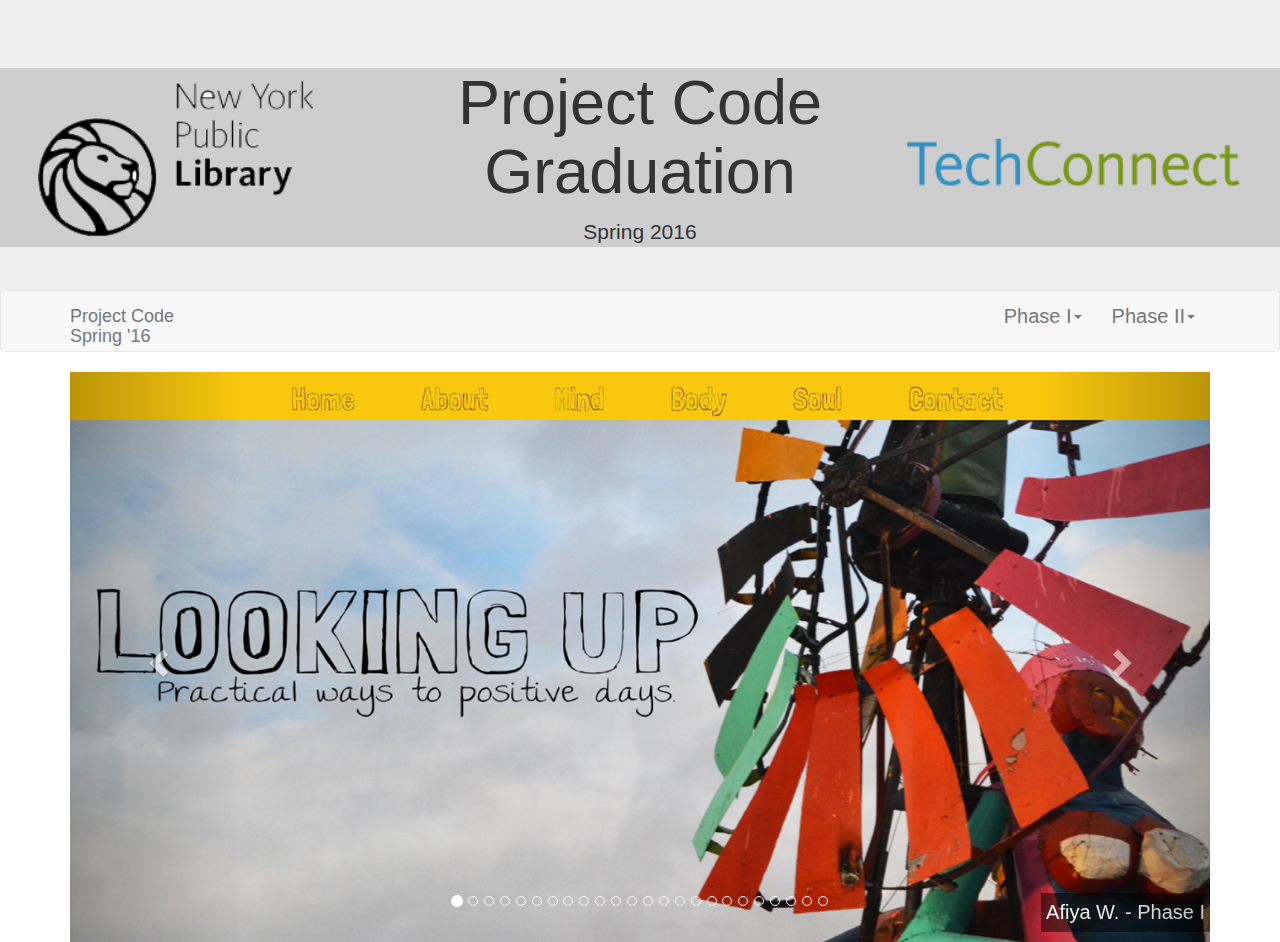
<file: index.html>
<!DOCTYPE html>
<html lang="en">
  <head>
    <meta charset="utf-8">
    <meta http-equiv="X-UA-Compatible" content="IE=edge">
    <meta name="viewport" content="width=device-width, initial-scale=1">
    <!-- The above 3 meta tags *must* come first in the head; any other head content must come *after* these tags -->
    <title>Project Code Graduation</title>

    <link rel="stylesheet" href="https://maxcdn.bootstrapcdn.com/bootstrap/3.3.7/css/bootstrap.min.css" integrity="sha384-BVYiiSIFeK1dGmJRAkycuHAHRg32OmUcww7on3RYdg4Va+PmSTsz/K68vbdEjh4u" crossorigin="anonymous">
	 <link rel="stylesheet" href="css/main.css">

    <!-- HTML5 shim and Respond.js for IE8 support of HTML5 elements and media queries -->
    <!-- WARNING: Respond.js doesn't work if you view the page via file:// -->
    <!--[if lt IE 9]>
      <script src="https://oss.maxcdn.com/html5shiv/3.7.3/html5shiv.min.js"></script>
      <script src="https://oss.maxcdn.com/respond/1.4.2/respond.min.js"></script>
    <![endif]-->
  </head>
  <body>
	  
	  <div class="jumbotron lion-backing">
		  <div class="tint-white">
			  <div class="logo-header">
				  <h1>Project Code<br>Graduation</h1> 
				  <p>Spring 2016</p>
			  </div>
		  </div>
	  </div><!-- Ends Jumbotron -->
	  
	  <nav id="mainNav" class="navbar navbar-default navbar-custom">
        <div class="container">
            <!-- Brand and toggle get grouped for better mobile display -->
            <div class="navbar-header page-scroll">
                <button type="button" class="navbar-toggle" data-toggle="collapse" data-target="#bs-example-navbar-collapse-1">
                    <span class="sr-only">Toggle navigation</span> Menu <i class="fa fa-bars"></i>
                </button>
                <a class="navbar-brand" href="index.html">Project Code<br>Spring '16</a>
            </div>

            <!-- Collect the nav links, forms, and other content for toggling -->
            <div class="collapse navbar-collapse" id="bs-example-navbar-collapse-1">
                <ul class="nav navbar-nav navbar-right">
                    <li class="hidden">
                        <a href="#page-top"></a>
                    </li>
                    <li class="dropdown">
                        <a class="dropdown-toggle" data-toggle="dropdown" href="#portfolio">
							Phase I<span class="caret"></span>
						</a>
						<ul class="dropdown-menu">
							<li><a href="phase1/mml.html">Mid-Manhattan Library</a></li>
							<li><a href="phase1/columbus.html">Columbus Library</a></li>
							<li><a href="phase1/chatham.html">Chatham Square Library</a></li>
							<li><a href="phase1/morningside.html">Morningside Heights Library</a></li>
							<li><a href="phase1/blc.html">Bronx Library Center</a></li>
							<li><a href="phase1/stgeorge.html">St. George Library Center</a></li>
						</ul>
                    </li>
                     <li class="dropdown">
                        <a class="dropdown-toggle" data-toggle="dropdown" href="#portfolio">
							Phase II<span class="caret"></span>
						</a>
						<ul class="dropdown-menu">
							<li><a href="phase2/mml.html">Mid-Manhattan Library</a></li>
							<li><a href="phase2/sibl.html">Science, Industry and Business Library</a></li>
							<li><a href="phase2/counteecullen.html">Countee Cullen Library</a></li>	
						</ul>
                    </li>
                </ul>
            </div>
            <!-- /.navbar-collapse -->
        </div>
        <!-- /.container-fluid -->
    </nav>


	  <div class="container">	  
	  <div id="myCarousel" class="carousel slide" data-ride="carousel">
	  <!-- Indicators -->
	  <ol class="carousel-indicators">
		<li data-target="#myCarousel" data-slide-to="0" class="active"></li>
		<li data-target="#myCarousel" data-slide-to="1"></li>
		<li data-target="#myCarousel" data-slide-to="2"></li>
		<li data-target="#myCarousel" data-slide-to="3"></li>
		<li data-target="#myCarousel" data-slide-to="4"></li>
		<li data-target="#myCarousel" data-slide-to="5"></li>
		<li data-target="#myCarousel" data-slide-to="6"></li>
		<li data-target="#myCarousel" data-slide-to="7"></li>
		<li data-target="#myCarousel" data-slide-to="8"></li>
		<li data-target="#myCarousel" data-slide-to="9"></li>
		<li data-target="#myCarousel" data-slide-to="10"></li>
		<li data-target="#myCarousel" data-slide-to="11"></li>
		<li data-target="#myCarousel" data-slide-to="12"></li>
		<li data-target="#myCarousel" data-slide-to="13"></li>
		<li data-target="#myCarousel" data-slide-to="14"></li>
		<li data-target="#myCarousel" data-slide-to="15"></li>
		<li data-target="#myCarousel" data-slide-to="16"></li>
		<li data-target="#myCarousel" data-slide-to="17"></li>
		<li data-target="#myCarousel" data-slide-to="18"></li>
		<li data-target="#myCarousel" data-slide-to="19"></li>
		<li data-target="#myCarousel" data-slide-to="20"></li>
		<li data-target="#myCarousel" data-slide-to="21"></li>
		<li data-target="#myCarousel" data-slide-to="22"></li>
		<li data-target="#myCarousel" data-slide-to="23"></li>
	  </ol>

	  <!-- Wrapper for slides -->
	  <div class="carousel-inner" role="listbox">
		<div class="item active carousel-text">
		  <img src="images/afiya-w-phase1.png" alt="Student Site">
			<p>Afiya W. - Phase I</p>
		</div>
		
		<div class="item carousel-text">
		  <img src="images/alex-s-phase2.png" alt="Student Site">
			<p>Alex S. - Phase II</p>
		</div>

		<div class="item carousel-text">
		  <img src="images/alexis-m-phase2.png" alt="Student Site">
			<p>Alexis M. - Phase II</p>
		</div>

		<div class="item carousel-text">
		  <img src="images/alla-g-phase1.png" alt="Student Site">
			<p>Alla G. - Phase I</p>
		</div>
		
		<div class="item carousel-text">
		  <img src="images/allie-k-phase1.png" alt="Student Site">
			<p>Allie K. - Phase I</p>
		</div>
		
		<div class="item carousel-text">
		  <img src="images/andrew-s-phase1.png" alt="Student Site">
			<p>Andrew S. - Phase I</p>
		</div>
		
		<div class="item carousel-text">
		  <img src="images/cate-f-phase1.png" alt="Student Site">
			<p>Cate F. - Phase I</p>
		</div>
		
		<div class="item carousel-text">
		  <img src="images/el-hajj-phase1.png" alt="Student Site">
			<p>El-Hajj V. - Phase I</p>
		</div>
		
		<div class="item carousel-text">
		  <img src="images/felecia-g-phase1.png" alt="Student Site">
			<p>Felecia G. - Phase I</p>
		</div>
		
		<div class="item carousel-text">
		  <img src="images/fernando-s-phase1.png" alt="Student Site">
			<p>Fernando S. - Phase I</p>
		</div>
		
		<div class="item carousel-text">
		  <img src="images/jane-e-phase1.png" alt="Student Site">
			<p>Jane E. - Phase I</p>
		</div>
		
		<div class="item carousel-text">
		  <img src="images/jenny-c-phase2.png" alt="Student Site">
			<p>Jenny C. - Phase II</p>
		</div>
		
		<div class="item carousel-text">
		  <img src="images/marina-t-phase1.png" alt="Student Site">
			<p>Marina T. - Phase I</p>
		</div>
		
		<div class="item carousel-text">
		  <img src="images/melissa-f-phase2.png" alt="Student Site">
			<p>Melissa F. - Phase II</p>
		</div>
		
		<div class="item carousel-text">
		  <img src="images/nerissa-b-phase2.png" alt="Student Site">
			<p>Nerissa B. - Phase II</p>
		</div>
		
		<div class="item carousel-text">
		  <img src="images/niba-h-phase1.png" alt="Student Site">
			<p>Niba H. - Phase I</p>
		</div>
		
		<div class="item carousel-text">
		  <img src="images/nichel-b-phase1.png" alt="Student Site">
			<p>Nichel B. - Phase I</p>
		</div>
		
		<div class="item carousel-text">
		  <img src="images/rocio-m-phase1.png" alt="Student Site">
			<p>Rocio M. - Phase I</p>
		</div>
		
		<div class="item carousel-text">
		  <img src="images/shanda-c-phase1.png" alt="Student Site">
			<p>Shanda C. - Phase I</p>
		</div>
		
		<div class="item carousel-text">
		  <img src="images/tanya-b-phase1.png" alt="Student Site">
			<p>Tanya B. - Phase I</p>
		</div>
		
		<div class="item carousel-text">
		  <img src="images/ti-s-phase1.png" alt="Student Site">
			<p>Ti S. - Phase I</p>
		</div>
		
		<div class="item carousel-text">
		  <img src="images/wendy-h-phase2.png" alt="Student Site">
			<p>Wendy H. - Phase II</p>
		</div>
		
		<div class="item carousel-text">
		  <img src="images/xiao-h-phase2.png" alt="Student Site">
			<p>Xiao H. - Phase II</p>
		</div>
		
	  </div>

	  <!-- Left and right controls -->
	  <a class="left carousel-control" href="#myCarousel" role="button" data-slide="prev">
		<span class="glyphicon glyphicon-chevron-left" aria-hidden="true"></span>
		<span class="sr-only">Previous</span>
	  </a>
	  <a class="right carousel-control" href="#myCarousel" role="button" data-slide="next">
		<span class="glyphicon glyphicon-chevron-right" aria-hidden="true"></span>
		<span class="sr-only">Next</span>
	  </a>
	</div>
	</div>

	  
	
    
    <script src="https://ajax.googleapis.com/ajax/libs/jquery/1.12.4/jquery.min.js"></script>
    <script src="https://maxcdn.bootstrapcdn.com/bootstrap/3.3.7/js/bootstrap.min.js" integrity="sha384-Tc5IQib027qvyjSMfHjOMaLkfuWVxZxUPnCJA7l2mCWNIpG9mGCD8wGNIcPD7Txa" crossorigin="anonymous"></script>
  </body>
</html>
</file>
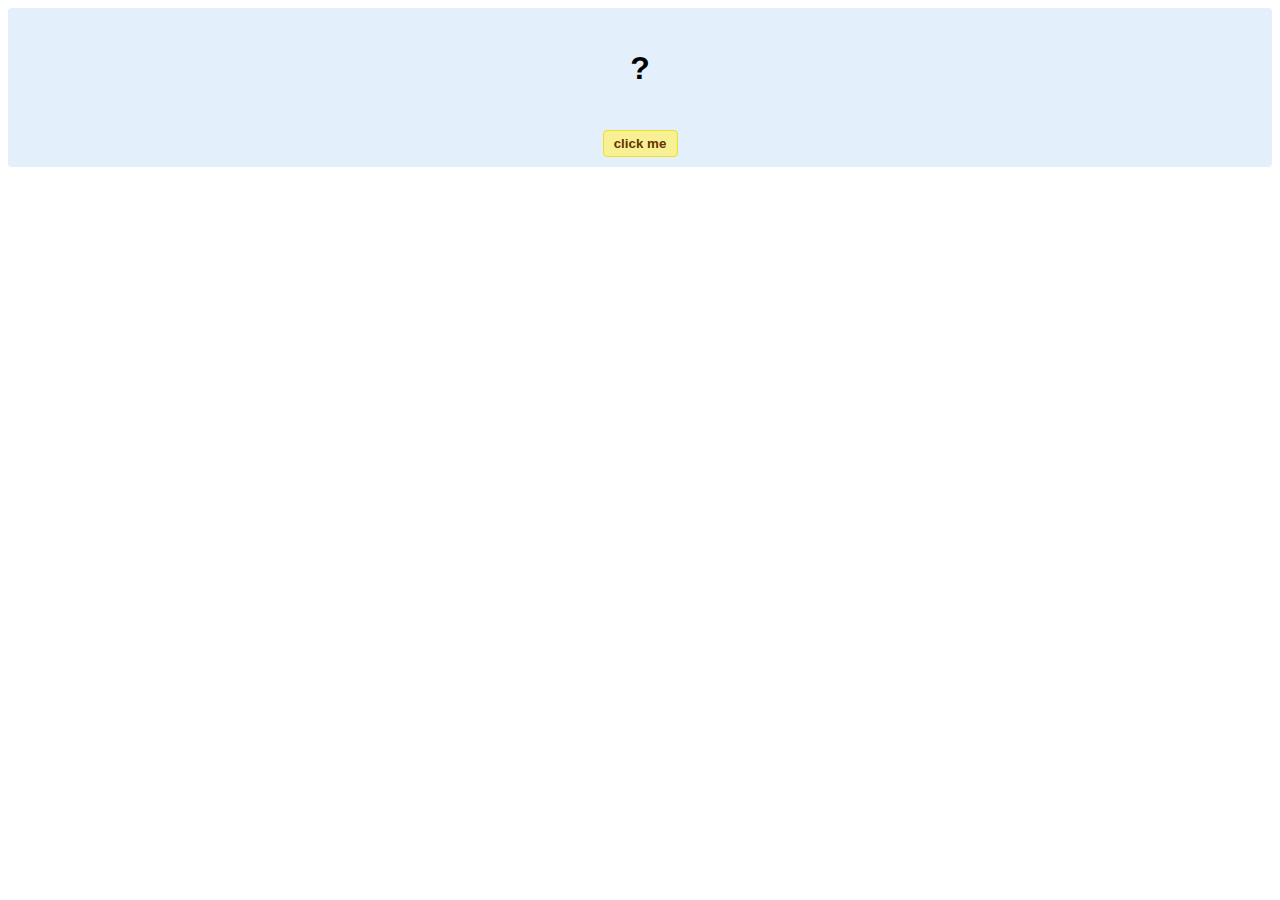
<file: hello-world.html>
<!DOCTYPE html>
<!-- HTML5 Hello world by kirupa - http://www.kirupa.com/html5/getting_your_feet_wet_html5_pg1.htm -->
<html lang="en-us">

<head>
<meta charset="utf-8">
<title>Hello...</title>
<style type="text/css">
#mainContent {
	font-family: Arial, Helvetica, sans-serif;
	font-size: xx-large;
	font-weight: bold;
	background-color: #E3F0FB;
	border-radius: 4px;
	padding: 10px;
	text-align: center;
}
.buttonStyle {
	border-radius: 4px;
	border: thin solid #F0E020;
	padding: 5px;
	background-color: #F8F094;
	font-family: "Segoe UI", Tahoma, Geneva, Verdana, sans-serif;
	font-weight: bold;
	color: #663300;
	width: 75px;
}

.buttonStyle:hover {
	border: thin solid #FFCC00;
	background-color: #FCF9D6;
	color: #996633;
	cursor: pointer;
}
.buttonStyle:active {
	border: thin solid #99CC00;
	background-color: #F5FFD2;
	color: #669900;
	cursor: pointer;
}

</style>
</head>

<body>
<div id="mainContent">
<p id="helloText">?</p>
<button id="clickButton" class="buttonStyle">click me</button>
</div>
<script> 
var myButton = document.getElementById("clickButton");
var myText = document.getElementById("helloText");

myButton.addEventListener('click', doSomething, false)

function doSomething() {
	myText.textContent = "hello, world!";
}
</script>

</body>
</html>
</file>
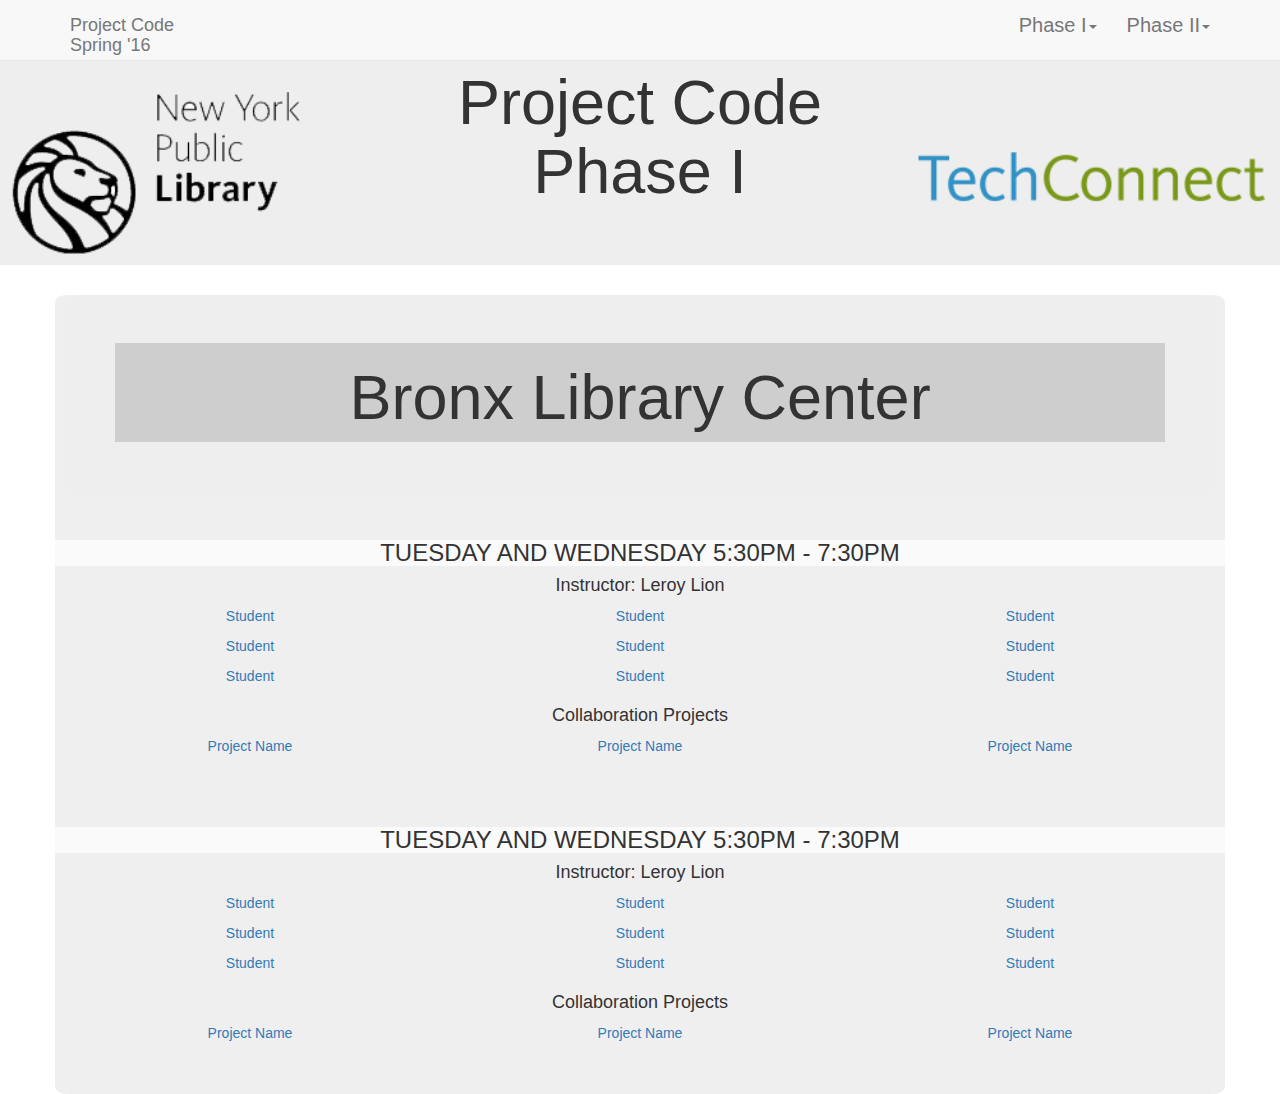
<file: phase1/blc.html>
<!DOCTYPE html>
<html lang="en">

<head>
	<meta charset="utf-8">
	<meta http-equiv="X-UA-Compatible" content="IE=edge">
	<meta name="viewport" content="width=device-width, initial-scale=1">
	<!-- The above 3 meta tags *must* come first in the head; any other head content must come *after* these tags -->
	<title>Project Code Graduation</title>

	<link rel="stylesheet" href="https://maxcdn.bootstrapcdn.com/bootstrap/3.3.7/css/bootstrap.min.css" integrity="sha384-BVYiiSIFeK1dGmJRAkycuHAHRg32OmUcww7on3RYdg4Va+PmSTsz/K68vbdEjh4u" crossorigin="anonymous">
	<link rel="stylesheet" href="../css/main.css">

	<!-- HTML5 shim and Respond.js for IE8 support of HTML5 elements and media queries -->
	<!-- WARNING: Respond.js doesn't work if you view the page via file:// -->
	<!--[if lt IE 9]>
      <script src="https://oss.maxcdn.com/html5shiv/3.7.3/html5shiv.min.js"></script>
      <script src="https://oss.maxcdn.com/respond/1.4.2/respond.min.js"></script>
    <![endif]-->
</head>

<body>
	<!-- !!!!!   Fixed Nav bar for Phase pages  !!!!!! -->
	
	<nav id="mainNav" class="navbar navbar-default navbar-fixed-top navbar-custom">
		<div class="container">
			<div class="navbar-header page-scroll">
				<button type="button" class="navbar-toggle" data-toggle="collapse" data-target="#bs-example-navbar-collapse-1">
					<span class="sr-only">Toggle navigation</span> Menu <i class="fa fa-bars"></i>
				</button>
				<a class="navbar-brand" href="../index.html">Project Code<br>Spring '16</a>
			</div>
			<div class="collapse navbar-collapse" id="bs-example-navbar-collapse-1">
				<ul class="nav navbar-nav navbar-right">
					<li class="hidden">
						<a href="#page-top"></a>
					</li>
					<li class="dropdown">
						<a class="dropdown-toggle" data-toggle="dropdown" href="#portfolio">
							Phase I<span class="caret"></span>
						</a>
						<ul class="dropdown-menu">
							<li><a href="mml.html">Mid-Manhattan Library</a></li>
							<li><a href="columbus.html">Columbus Library</a></li>
							<li><a href="chatham.html">Chatham Square Library</a></li>
							<li><a href="morningside.html">Morningside Heights Library</a></li>
							<li><a href="blc.html">Bronx Library Center</a></li>
							<li><a href="stgeorge.html">St. George Library Center</a></li>
						</ul>
					</li>
					<li class="dropdown">
						<a class="dropdown-toggle" data-toggle="dropdown" href="#portfolio">
							Phase II<span class="caret"></span>
						</a>
						<ul class="dropdown-menu">
							<li><a href="../phase2/mml.html">Mid-Manhattan Library</a></li>
							<li><a href="../phase2/sibl.html">Science, Industry and Business Library</a></li>
							<li><a href="../phase2/counteecullen.html">Countee Cullen Library</a></li>	
						</ul>
					</li>
				</ul>
			</div>		
		</div>
	</nav>
	<!-- !!!!!!!!!!!!!!! Ends Nav !!!!!!!!!!!!!!!!!!! -->

	<!--   !!!!!!!!!!!!!!!! Phase Page Header Starts  !!!!!!!!!!!!!!!!!!!!!!!  -->
	<div class="jumbotron logo-header">
		<div class="row main-title">
			<h1 class="h1-white toptext push-header-down"> Project Code<br>Phase I</h1>
		</div>
	</div>
	<!--   !!!!!!!!!!!!!!!! Phase Page Header Ends  !!!!!!!!!!!!!!!!!!!!!!!  -->

	<div class="container tint-grey">
		<!--!!!!!!!!!!!!!!!!!! Branch Section Starts!!!!!!!!!!!!
			Change class backing, id and h1 text for each branch-->
		<div class="jumbotron blc-backing" id="columbus">
			<div class="row main-title tint-white">
				<h1 class="h1-white toptext">Bronx Library Center</h1>
			</div>
		</div>
		<!-- !!!!!!!!!!!!!!!!! Branch Section Ends !!!!!!!!!!!! -->
		<!--!!!!!!!!!!!!!!!!!! Class Section Starts!!!!!!!!!!!!	-->
		<div class="featurette featurette-one">
			<div class="row">
				<!-- Change days, time and instructor here -->
				<h3 class="text-center text-uppercase">Tuesday and Wednesday 5:30pm - 7:30pm</h3>
				<h4 class="text-center">Instructor: Leroy Lion<h4>
			</div>
			<!--!!!!!!!!!!!!!!!!!! Personal Project Section Starts !!!!!!!!!!!!	-->
			<!-- !!!!!!!!!!!  Student Row Starts !!!!!!!!!!!! -->
			<div class="row text-center">
				<a href="" target="_blank">
					<div class="col-xs-12 col-md-4">
						<p>Student</p>
					</div>
				</a>
				<a href="" target="_blank">
					<div class="col-xs-12 col-md-4">
						<p>Student</p>
					</div>
				</a>
				<a href="" target="_blank">
					<div class="col-xs-12 col-md-4">
						<p>Student</p>
					</div>
				</a>
			</div>
			<!-- !!!!!!!!!!!  Student Row Ends !!!!!!!!!!!! -->
			<!-- !!!!!!!!!!!  Student Row Starts !!!!!!!!!!!! -->
			<div class="row text-center">
				<a href="" target="_blank">
					<div class="col-xs-12 col-md-4">
						<p>Student</p>
					</div>
				</a>
				<a href="" target="_blank">
					<div class="col-xs-12 col-md-4">
						<p>Student</p>
					</div>
				</a>
				<a href="" target="_blank">
					<div class="col-xs-12 col-md-4">
						<p>Student</p>
					</div>
				</a>
			</div>
			<!-- !!!!!!!!!!!  Student Row Ends !!!!!!!!!!!! -->
			<!-- !!!!!!!!!!!  Student Row Starts !!!!!!!!!!!! -->
			<div class="row text-center">
				<a href="" target="_blank">
					<div class="col-xs-12 col-md-4">
						<p>Student</p>
					</div>
				</a>
				<a href="" target="_blank">
					<div class="col-xs-12 col-md-4">
						<p>Student</p>
					</div>
				</a>
				<a href="" target="_blank">
					<div class="col-xs-12 col-md-4">
						<p>Student</p>
					</div>
				</a>
			</div>
			<!-- !!!!!!!!!!!  Student Row Ends !!!!!!!!!!!! -->
			
		</div><!-- Personal Project Rows must be a above this div -->	
		<!--  Collaboration Project Section Starts -->
		<h4 class="text-center">Collaboration Projects</h4>
		<div class="featurette featurette-two">
			<!-- !!!!!!!!!!! Collaboration Project Row Starts !!!!!!!!!!!!!!1-->
			<div class="row text-center">				
				<a href="http://cadill08.github.io/parentresource/" target="_blank">
					<div class="col-xs-12 col-md-4">
						<p>Project Name</p>
					</div>
				</a>
				<a href="http://jtsai55.github.io/ProjectCode2Group/index.html" target="_blank">
					<div class="col-xs-12 col-md-4">
						<p>Project Name</p>
					</div>
				</a>
				<a href="http://aimesc.github.io/Places-of-NY/" target="_blank">
					<div class="col-xs-12 col-md-4">
						<p>Project Name</p>
					</div>
				</a>
			</div> <!-- !!!!!!!!!!! Collaboration Project Row Ends !!!!!!!!!!!!!!1-->
		</div><!--  Collaboration Project Section Ends -->
		<hr>
		<!--!!!!!!!!!!!!!!!!!! Class Section Ends !!!!!!!!!!!!	-->
		
		<!--!!!!!!!!!!!!!!!!!! Class Section Starts!!!!!!!!!!!!	-->
		<div class="featurette featurette-one">
			<div class="row">
				<!-- Change days, time and instructor here -->
				<h3 class="text-center text-uppercase">Tuesday and Wednesday 5:30pm - 7:30pm</h3>
				<h4 class="text-center">Instructor: Leroy Lion<h4>
			</div>
			<!--!!!!!!!!!!!!!!!!!! Personal Project Section Starts !!!!!!!!!!!!	-->
			<!-- !!!!!!!!!!!  Student Row Starts !!!!!!!!!!!! -->
			<div class="row text-center">
				<a href="" target="_blank">
					<div class="col-xs-12 col-md-4">
						<p>Student</p>
					</div>
				</a>
				<a href="" target="_blank">
					<div class="col-xs-12 col-md-4">
						<p>Student</p>
					</div>
				</a>
				<a href="" target="_blank">
					<div class="col-xs-12 col-md-4">
						<p>Student</p>
					</div>
				</a>
			</div>
			<!-- !!!!!!!!!!!  Student Row Ends !!!!!!!!!!!! -->
			<!-- !!!!!!!!!!!  Student Row Starts !!!!!!!!!!!! -->
			<div class="row text-center">
				<a href="" target="_blank">
					<div class="col-xs-12 col-md-4">
						<p>Student</p>
					</div>
				</a>
				<a href="" target="_blank">
					<div class="col-xs-12 col-md-4">
						<p>Student</p>
					</div>
				</a>
				<a href="" target="_blank">
					<div class="col-xs-12 col-md-4">
						<p>Student</p>
					</div>
				</a>
			</div>
			<!-- !!!!!!!!!!!  Student Row Ends !!!!!!!!!!!! -->
			<!-- !!!!!!!!!!!  Student Row Starts !!!!!!!!!!!! -->
			<div class="row text-center">
				<a href="" target="_blank">
					<div class="col-xs-12 col-md-4">
						<p>Student</p>
					</div>
				</a>
				<a href="" target="_blank">
					<div class="col-xs-12 col-md-4">
						<p>Student</p>
					</div>
				</a>
				<a href="" target="_blank">
					<div class="col-xs-12 col-md-4">
						<p>Student</p>
					</div>
				</a>
			</div>
			<!-- !!!!!!!!!!!  Student Row Ends !!!!!!!!!!!! -->
			
		</div><!-- Personal Project Rows must be a above this div -->	
		<!--  Collaboration Project Section Starts -->
		<h4 class="text-center">Collaboration Projects</h4>
		<div class="featurette featurette-two">
			<!-- !!!!!!!!!!! Collaboration Project Row Starts !!!!!!!!!!!!!!1-->
			<div class="row text-center">				
				<a href="http://cadill08.github.io/parentresource/" target="_blank">
					<div class="col-xs-12 col-md-4">
						<p>Project Name</p>
					</div>
				</a>
				<a href="http://jtsai55.github.io/ProjectCode2Group/index.html" target="_blank">
					<div class="col-xs-12 col-md-4">
						<p>Project Name</p>
					</div>
				</a>
				<a href="http://aimesc.github.io/Places-of-NY/" target="_blank">
					<div class="col-xs-12 col-md-4">
						<p>Project Name</p>
					</div>
				</a>
			</div> <!-- !!!!!!!!!!! Collaboration Project Row Ends !!!!!!!!!!!!!!1-->
		</div><!--  Collaboration Project Section Ends -->
		<hr><!--!!!!!!!!!!!!!!!!!! Class Section Ends !!!!!!!!!!!!	-->
				
				
				
				
				
				
	</div> <!--  This ends the container -->



	<script src="https://ajax.googleapis.com/ajax/libs/jquery/1.12.4/jquery.min.js"></script>
	<script src="https://maxcdn.bootstrapcdn.com/bootstrap/3.3.7/js/bootstrap.min.js" integrity="sha384-Tc5IQib027qvyjSMfHjOMaLkfuWVxZxUPnCJA7l2mCWNIpG9mGCD8wGNIcPD7Txa" crossorigin="anonymous"></script>
</body>

</html>
</file>
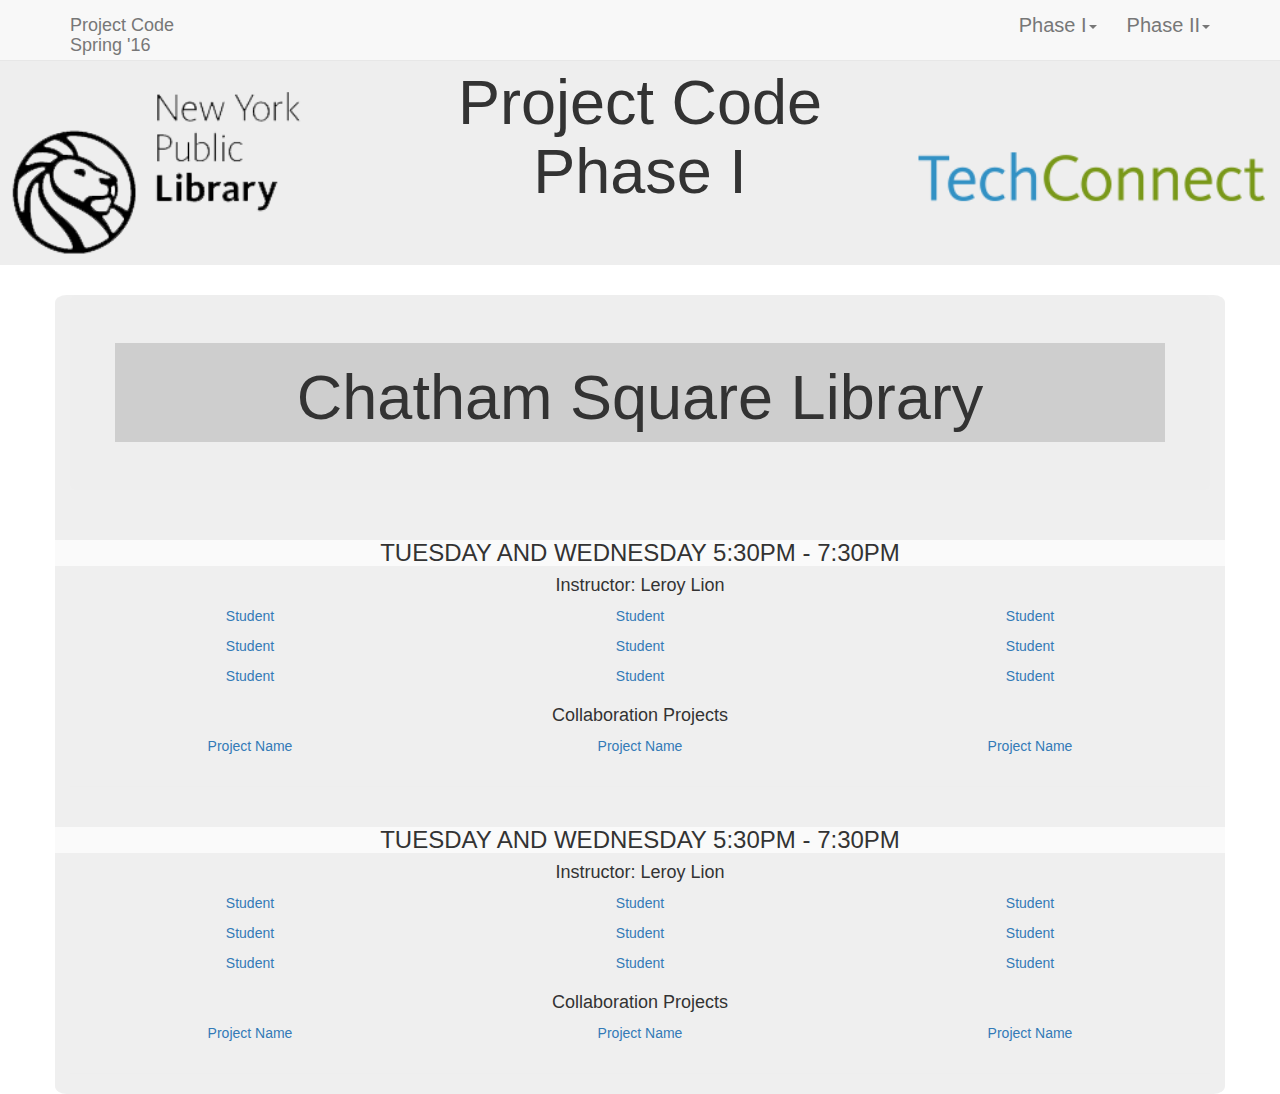
<file: phase1/chatham.html>
<!DOCTYPE html>
<html lang="en">

<head>
	<meta charset="utf-8">
	<meta http-equiv="X-UA-Compatible" content="IE=edge">
	<meta name="viewport" content="width=device-width, initial-scale=1">
	<!-- The above 3 meta tags *must* come first in the head; any other head content must come *after* these tags -->
	<title>Project Code Graduation</title>

	<link rel="stylesheet" href="https://maxcdn.bootstrapcdn.com/bootstrap/3.3.7/css/bootstrap.min.css" integrity="sha384-BVYiiSIFeK1dGmJRAkycuHAHRg32OmUcww7on3RYdg4Va+PmSTsz/K68vbdEjh4u" crossorigin="anonymous">
	<link rel="stylesheet" href="../css/main.css">

	<!-- HTML5 shim and Respond.js for IE8 support of HTML5 elements and media queries -->
	<!-- WARNING: Respond.js doesn't work if you view the page via file:// -->
	<!--[if lt IE 9]>
      <script src="https://oss.maxcdn.com/html5shiv/3.7.3/html5shiv.min.js"></script>
      <script src="https://oss.maxcdn.com/respond/1.4.2/respond.min.js"></script>
    <![endif]-->
</head>

<body>
	<!-- !!!!!   Fixed Nav bar for Phase pages  !!!!!! -->
	
	<nav id="mainNav" class="navbar navbar-default navbar-fixed-top navbar-custom">
		<div class="container">
			<div class="navbar-header page-scroll">
				<button type="button" class="navbar-toggle" data-toggle="collapse" data-target="#bs-example-navbar-collapse-1">
					<span class="sr-only">Toggle navigation</span> Menu <i class="fa fa-bars"></i>
				</button>
				<a class="navbar-brand" href="../index.html">Project Code<br>Spring '16</a>
			</div>
			<div class="collapse navbar-collapse" id="bs-example-navbar-collapse-1">
				<ul class="nav navbar-nav navbar-right">
					<li class="hidden">
						<a href="#page-top"></a>
					</li>
					<li class="dropdown">
						<a class="dropdown-toggle" data-toggle="dropdown" href="#portfolio">
							Phase I<span class="caret"></span>
						</a>
						<ul class="dropdown-menu">
							<li><a href="mml.html">Mid-Manhattan Library</a></li>
							<li><a href="columbus.html">Columbus Library</a></li>
							<li><a href="chatham.html">Chatham Square Library</a></li>
							<li><a href="morningside.html">Morningside Heights Library</a></li>
							<li><a href="blc.html">Bronx Library Center</a></li>
							<li><a href="stgeorge.html">St. George Library Center</a></li>
						</ul>
					</li>
					<li class="dropdown">
						<a class="dropdown-toggle" data-toggle="dropdown" href="#portfolio">
							Phase II<span class="caret"></span>
						</a>
						<ul class="dropdown-menu">
							<li><a href="../phase2/mml.html">Mid-Manhattan Library</a></li>
							<li><a href="../phase2/sibl.html">Science, Industry and Business Library</a></li>
							<li><a href="../phase2/counteecullen.html">Countee Cullen Library</a></li>		
						</ul>
					</li>
				</ul>
			</div>		
		</div>
	</nav>
	<!-- !!!!!!!!!!!!!!! Ends Nav !!!!!!!!!!!!!!!!!!! -->

	<!--   !!!!!!!!!!!!!!!! Phase Page Header Starts  !!!!!!!!!!!!!!!!!!!!!!!  -->
	<div class="jumbotron logo-header">
		<div class="row main-title">
			<h1 class="h1-white toptext push-header-down"> Project Code<br>Phase I</h1>
		</div>
	</div>
	<!--   !!!!!!!!!!!!!!!! Phase Page Header Ends  !!!!!!!!!!!!!!!!!!!!!!!  -->

	<div class="container tint-grey">
		<!--!!!!!!!!!!!!!!!!!! Branch Section Starts!!!!!!!!!!!!
			Change class backing and h1 text for each branch-->
		<div class="jumbotron chatham-backing">
			<div class="row main-title tint-white">
				<h1 class="h1-white toptext">Chatham Square Library</h1>
			</div>
		</div>
		<!-- !!!!!!!!!!!!!!!!! Branch Section Ends !!!!!!!!!!!! -->
		<!--!!!!!!!!!!!!!!!!!! Class Section Starts!!!!!!!!!!!!	-->
		<div class="featurette featurette-one">
			<div class="row">
				<!-- Change days, time and instructor here -->
				<h3 class="text-center text-uppercase">Tuesday and Wednesday 5:30pm - 7:30pm</h3>
				<h4 class="text-center">Instructor: Leroy Lion<h4>
			</div>
			<!--!!!!!!!!!!!!!!!!!! Personal Project Section Starts !!!!!!!!!!!!	-->
			<!-- !!!!!!!!!!!  Student Row Starts !!!!!!!!!!!! -->
			<div class="row text-center">
				<a href="" target="_blank">
					<div class="col-xs-12 col-md-4">
						<p>Student</p>
					</div>
				</a>
				<a href="" target="_blank">
					<div class="col-xs-12 col-md-4">
						<p>Student</p>
					</div>
				</a>
				<a href="" target="_blank">
					<div class="col-xs-12 col-md-4">
						<p>Student</p>
					</div>
				</a>
			</div>
			<!-- !!!!!!!!!!!  Student Row Ends !!!!!!!!!!!! -->
			<!-- !!!!!!!!!!!  Student Row Starts !!!!!!!!!!!! -->
			<div class="row text-center">
				<a href="" target="_blank">
					<div class="col-xs-12 col-md-4">
						<p>Student</p>
					</div>
				</a>
				<a href="" target="_blank">
					<div class="col-xs-12 col-md-4">
						<p>Student</p>
					</div>
				</a>
				<a href="" target="_blank">
					<div class="col-xs-12 col-md-4">
						<p>Student</p>
					</div>
				</a>
			</div>
			<!-- !!!!!!!!!!!  Student Row Ends !!!!!!!!!!!! -->
			<!-- !!!!!!!!!!!  Student Row Starts !!!!!!!!!!!! -->
			<div class="row text-center">
				<a href="" target="_blank">
					<div class="col-xs-12 col-md-4">
						<p>Student</p>
					</div>
				</a>
				<a href="" target="_blank">
					<div class="col-xs-12 col-md-4">
						<p>Student</p>
					</div>
				</a>
				<a href="" target="_blank">
					<div class="col-xs-12 col-md-4">
						<p>Student</p>
					</div>
				</a>
			</div>
			<!-- !!!!!!!!!!!  Student Row Ends !!!!!!!!!!!! -->
			
		</div><!-- Personal Project Rows must be a above this div -->	
		<!--  Collaboration Project Section Starts -->
		<h4 class="text-center">Collaboration Projects</h4>
		<div class="featurette featurette-two">
			<!-- !!!!!!!!!!! Collaboration Project Row Starts !!!!!!!!!!!!!!1-->
			<div class="row text-center">				
				<a href="http://cadill08.github.io/parentresource/" target="_blank">
					<div class="col-xs-12 col-md-4">
						<p>Project Name</p>
					</div>
				</a>
				<a href="http://jtsai55.github.io/ProjectCode2Group/index.html" target="_blank">
					<div class="col-xs-12 col-md-4">
						<p>Project Name</p>
					</div>
				</a>
				<a href="http://aimesc.github.io/Places-of-NY/" target="_blank">
					<div class="col-xs-12 col-md-4">
						<p>Project Name</p>
					</div>
				</a>
			</div> <!-- !!!!!!!!!!! Collaboration Project Row Ends !!!!!!!!!!!!!!1-->
		</div><!--  Collaboration Project Section Ends -->
		<hr>
		<!--!!!!!!!!!!!!!!!!!! Class Section Ends !!!!!!!!!!!!	-->
		
		<!--!!!!!!!!!!!!!!!!!! Class Section Starts!!!!!!!!!!!!	-->
		<div class="featurette featurette-one">
			<div class="row">
				<!-- Change days, time and instructor here -->
				<h3 class="text-center text-uppercase">Tuesday and Wednesday 5:30pm - 7:30pm</h3>
				<h4 class="text-center">Instructor: Leroy Lion<h4>
			</div>
			<!--!!!!!!!!!!!!!!!!!! Personal Project Section Starts !!!!!!!!!!!!	-->
			<!-- !!!!!!!!!!!  Student Row Starts !!!!!!!!!!!! -->
			<div class="row text-center">
				<a href="" target="_blank">
					<div class="col-xs-12 col-md-4">
						<p>Student</p>
					</div>
				</a>
				<a href="" target="_blank">
					<div class="col-xs-12 col-md-4">
						<p>Student</p>
					</div>
				</a>
				<a href="" target="_blank">
					<div class="col-xs-12 col-md-4">
						<p>Student</p>
					</div>
				</a>
			</div>
			<!-- !!!!!!!!!!!  Student Row Ends !!!!!!!!!!!! -->
			<!-- !!!!!!!!!!!  Student Row Starts !!!!!!!!!!!! -->
			<div class="row text-center">
				<a href="" target="_blank">
					<div class="col-xs-12 col-md-4">
						<p>Student</p>
					</div>
				</a>
				<a href="" target="_blank">
					<div class="col-xs-12 col-md-4">
						<p>Student</p>
					</div>
				</a>
				<a href="" target="_blank">
					<div class="col-xs-12 col-md-4">
						<p>Student</p>
					</div>
				</a>
			</div>
			<!-- !!!!!!!!!!!  Student Row Ends !!!!!!!!!!!! -->
			<!-- !!!!!!!!!!!  Student Row Starts !!!!!!!!!!!! -->
			<div class="row text-center">
				<a href="" target="_blank">
					<div class="col-xs-12 col-md-4">
						<p>Student</p>
					</div>
				</a>
				<a href="" target="_blank">
					<div class="col-xs-12 col-md-4">
						<p>Student</p>
					</div>
				</a>
				<a href="" target="_blank">
					<div class="col-xs-12 col-md-4">
						<p>Student</p>
					</div>
				</a>
			</div>
			<!-- !!!!!!!!!!!  Student Row Ends !!!!!!!!!!!! -->
			
		</div><!-- Personal Project Rows must be a above this div -->	
		<!--  Collaboration Project Section Starts -->
		<h4 class="text-center">Collaboration Projects</h4>
		<div class="featurette featurette-two">
			<!-- !!!!!!!!!!! Collaboration Project Row Starts !!!!!!!!!!!!!!1-->
			<div class="row text-center">				
				<a href="http://cadill08.github.io/parentresource/" target="_blank">
					<div class="col-xs-12 col-md-4">
						<p>Project Name</p>
					</div>
				</a>
				<a href="http://jtsai55.github.io/ProjectCode2Group/index.html" target="_blank">
					<div class="col-xs-12 col-md-4">
						<p>Project Name</p>
					</div>
				</a>
				<a href="http://aimesc.github.io/Places-of-NY/" target="_blank">
					<div class="col-xs-12 col-md-4">
						<p>Project Name</p>
					</div>
				</a>
			</div> <!-- !!!!!!!!!!! Collaboration Project Row Ends !!!!!!!!!!!!!!1-->
		</div><!--  Collaboration Project Section Ends -->
		<hr><!--!!!!!!!!!!!!!!!!!! Class Section Ends !!!!!!!!!!!!	-->
				
				
				
				
				
				
	</div> <!--  This ends the container -->



	<script src="https://ajax.googleapis.com/ajax/libs/jquery/1.12.4/jquery.min.js"></script>
	<script src="https://maxcdn.bootstrapcdn.com/bootstrap/3.3.7/js/bootstrap.min.js" integrity="sha384-Tc5IQib027qvyjSMfHjOMaLkfuWVxZxUPnCJA7l2mCWNIpG9mGCD8wGNIcPD7Txa" crossorigin="anonymous"></script>
</body>

</html>
</file>
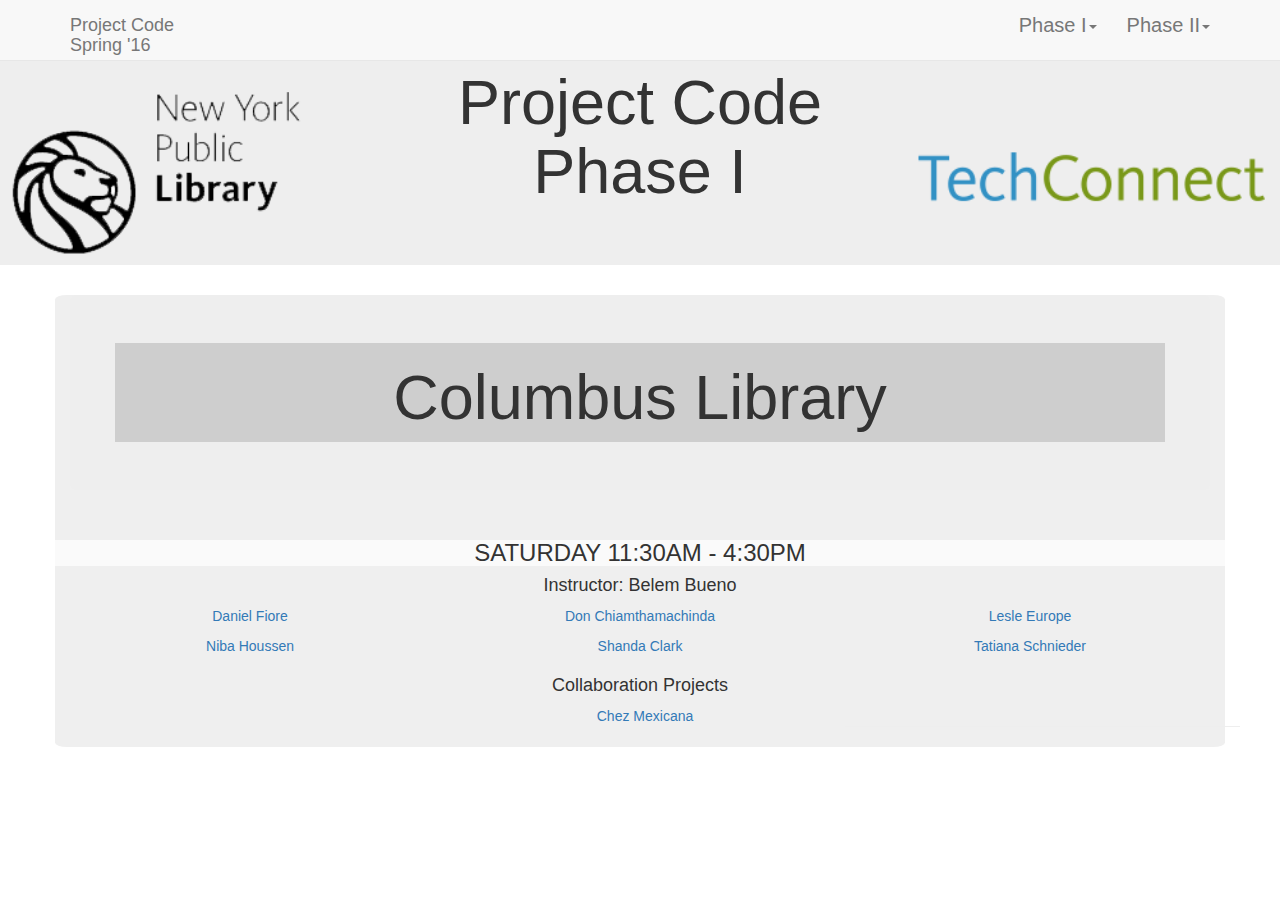
<file: phase1/columbus.html>
<!DOCTYPE html>
<html lang="en">

<head>
	<meta charset="utf-8">
	<meta http-equiv="X-UA-Compatible" content="IE=edge">
	<meta name="viewport" content="width=device-width, initial-scale=1">
	<!-- The above 3 meta tags *must* come first in the head; any other head content must come *after* these tags -->
	<title>Project Code Graduation</title>

	<link rel="stylesheet" href="https://maxcdn.bootstrapcdn.com/bootstrap/3.3.7/css/bootstrap.min.css" integrity="sha384-BVYiiSIFeK1dGmJRAkycuHAHRg32OmUcww7on3RYdg4Va+PmSTsz/K68vbdEjh4u" crossorigin="anonymous">
	<link rel="stylesheet" href="../css/main.css">

	<!-- HTML5 shim and Respond.js for IE8 support of HTML5 elements and media queries -->
	<!-- WARNING: Respond.js doesn't work if you view the page via file:// -->
	<!--[if lt IE 9]>
      <script src="https://oss.maxcdn.com/html5shiv/3.7.3/html5shiv.min.js"></script>
      <script src="https://oss.maxcdn.com/respond/1.4.2/respond.min.js"></script>
    <![endif]-->
</head>

<body>
	<!-- !!!!!   Fixed Nav bar for Phase pages  !!!!!! -->
	
	<nav id="mainNav" class="navbar navbar-default navbar-fixed-top navbar-custom">
		<div class="container">
			<div class="navbar-header page-scroll">
				<button type="button" class="navbar-toggle" data-toggle="collapse" data-target="#bs-example-navbar-collapse-1">
					<span class="sr-only">Toggle navigation</span> Menu <i class="fa fa-bars"></i>
				</button>
				<a class="navbar-brand" href="../index.html">Project Code<br>Spring '16</a>
			</div>
			<div class="collapse navbar-collapse" id="bs-example-navbar-collapse-1">
				<ul class="nav navbar-nav navbar-right">
					<li class="hidden">
						<a href="#page-top"></a>
					</li>
					<li class="dropdown">
						<a class="dropdown-toggle" data-toggle="dropdown" href="#portfolio">
							Phase I<span class="caret"></span>
						</a>
						<ul class="dropdown-menu">
							<li><a href="mml.html">Mid-Manhattan Library</a></li>
							<li><a href="columbus.html">Columbus Library</a></li>
							<li><a href="chatham.html">Chatham Square Library</a></li>
							<li><a href="morningside.html">Morningside Heights Library</a></li>
							<li><a href="blc.html">Bronx Library Center</a></li>
							<li><a href="stgeorge.html">St. George Library Center</a></li>
						</ul>
					</li>
					<li class="dropdown">
						<a class="dropdown-toggle" data-toggle="dropdown" href="#portfolio">
							Phase II<span class="caret"></span>
						</a>
						<ul class="dropdown-menu">
							<li><a href="../phase2/mml.html">Mid-Manhattan Library</a></li>
							<li><a href="../phase2/sibl.html">Science, Industry and Business Library</a></li>
							<li><a href="../phase2/counteecullen.html">Countee Cullen Library</a></li>	
						</ul>
					</li>
				</ul>
			</div>		
		</div>
	</nav>
	<!-- !!!!!!!!!!!!!!! Ends Nav !!!!!!!!!!!!!!!!!!! -->

	<!--   !!!!!!!!!!!!!!!! Phase Page Header Starts  !!!!!!!!!!!!!!!!!!!!!!!  -->
	<div class="jumbotron logo-header">
		<div class="row main-title">
			<h1 class="h1-white toptext push-header-down"> Project Code<br>Phase I</h1>
		</div>
	</div>
	<!--   !!!!!!!!!!!!!!!! Phase Page Header Ends  !!!!!!!!!!!!!!!!!!!!!!!  -->

	<div class="container tint-grey">
		<!--!!!!!!!!!!!!!!!!!! Branch Section Starts!!!!!!!!!!!!
			Change class backing, id and h1 text for each branch-->
		<div class="jumbotron columbus-backing" id="columbus">
			<div class="row main-title tint-white">
				<h1 class="h1-white toptext">Columbus Library</h1>
			</div>
		</div>
		<!-- !!!!!!!!!!!!!!!!! Branch Section Ends !!!!!!!!!!!! -->
		<!--!!!!!!!!!!!!!!!!!! Class Section Starts!!!!!!!!!!!!	-->
		<div class="featurette featurette-one">
			<div class="row">
				<!-- Change days, time and instructor here -->
				<h3 class="text-center text-uppercase">Saturday 11:30am - 4:30pm</h3>
				<h4 class="text-center">Instructor: Belem Bueno<h4>
			</div>
			<!--!!!!!!!!!!!!!!!!!! Personal Project Section Starts !!!!!!!!!!!!	-->
			<!-- !!!!!!!!!!!  Student Row Starts !!!!!!!!!!!! -->
			<div class="row text-center">
				<a href="https://partridge5.github.io" target="_blank">
					<div class="col-xs-12 col-md-4">
						<p>Daniel Fiore
</p>
					</div>
				</a>
				<a href="https://pdchiam.github.io/" target="_blank">
					<div class="col-xs-12 col-md-4">
						<p>Don Chiamthamachinda
</p>
					</div>
				</a>
				<a href="https://MsAlly.github.io" target="_blank">
					<div class="col-xs-12 col-md-4">
						<p>Lesle Europe
</p>
					</div>
				</a>
			</div>
			<!-- !!!!!!!!!!!  Student Row Ends !!!!!!!!!!!! -->
			<!-- !!!!!!!!!!!  Student Row Starts !!!!!!!!!!!! -->
			<div class="row text-center">
				<a href="https://girofle.github.io" target="_blank">
					<div class="col-xs-12 col-md-4">
						<p>Niba Houssen
</p>
					</div>
				</a>
				<a href="https://9thheaven.github.io
" target="_blank">
					<div class="col-xs-12 col-md-4">
						<p>Shanda Clark
</p>
					</div>
				</a>
				<a href="https://tatianaz2013.github.io/" target="_blank">
					<div class="col-xs-12 col-md-4">
						<p>Tatiana Schnieder
</p>
					</div>
				</a>
			</div>
			<!-- !!!!!!!!!!!  Student Row Ends !!!!!!!!!!!! -->
			<!-- !!!!!!!!!!!  Student Row Starts !!!!!!!!!!!! -->
			<div class="row text-center">
			
			</div>
			<!-- !!!!!!!!!!!  Student Row Ends !!!!!!!!!!!! -->
			
		</div><!-- Personal Project Rows must be a above this div -->	
		<!--  Collaboration Project Section Starts -->
		<h4 class="text-center">Collaboration Projects</h4>
		<div class="featurette featurette-two">
			<!-- !!!!!!!!!!! Collaboration Project Row Starts !!!!!!!!!!!!!!1-->
			<div class="row text-center">				
				<a href="" target="_blank">
					<div class="col-xs-12 col-md-4">
						<p></p>
					</div>
				</a>
			<div class="row text-center">				
				<a href="https://9thheaven.github.io/chezmexicana/" target="_blank">
					<div class="col-xs-12 col-md-4">
						<p>Chez Mexicana</p>
					</div>
				</a>
		<hr>
		<!--!!!!!!!!!!!!!!!!!! Class Section Ends !!!!!!!!!!!!	-->
		
	


	<script src="https://ajax.googleapis.com/ajax/libs/jquery/1.12.4/jquery.min.js"></script>
	<script src="https://maxcdn.bootstrapcdn.com/bootstrap/3.3.7/js/bootstrap.min.js" integrity="sha384-Tc5IQib027qvyjSMfHjOMaLkfuWVxZxUPnCJA7l2mCWNIpG9mGCD8wGNIcPD7Txa" crossorigin="anonymous"></script>
</body>

</html>
</file>
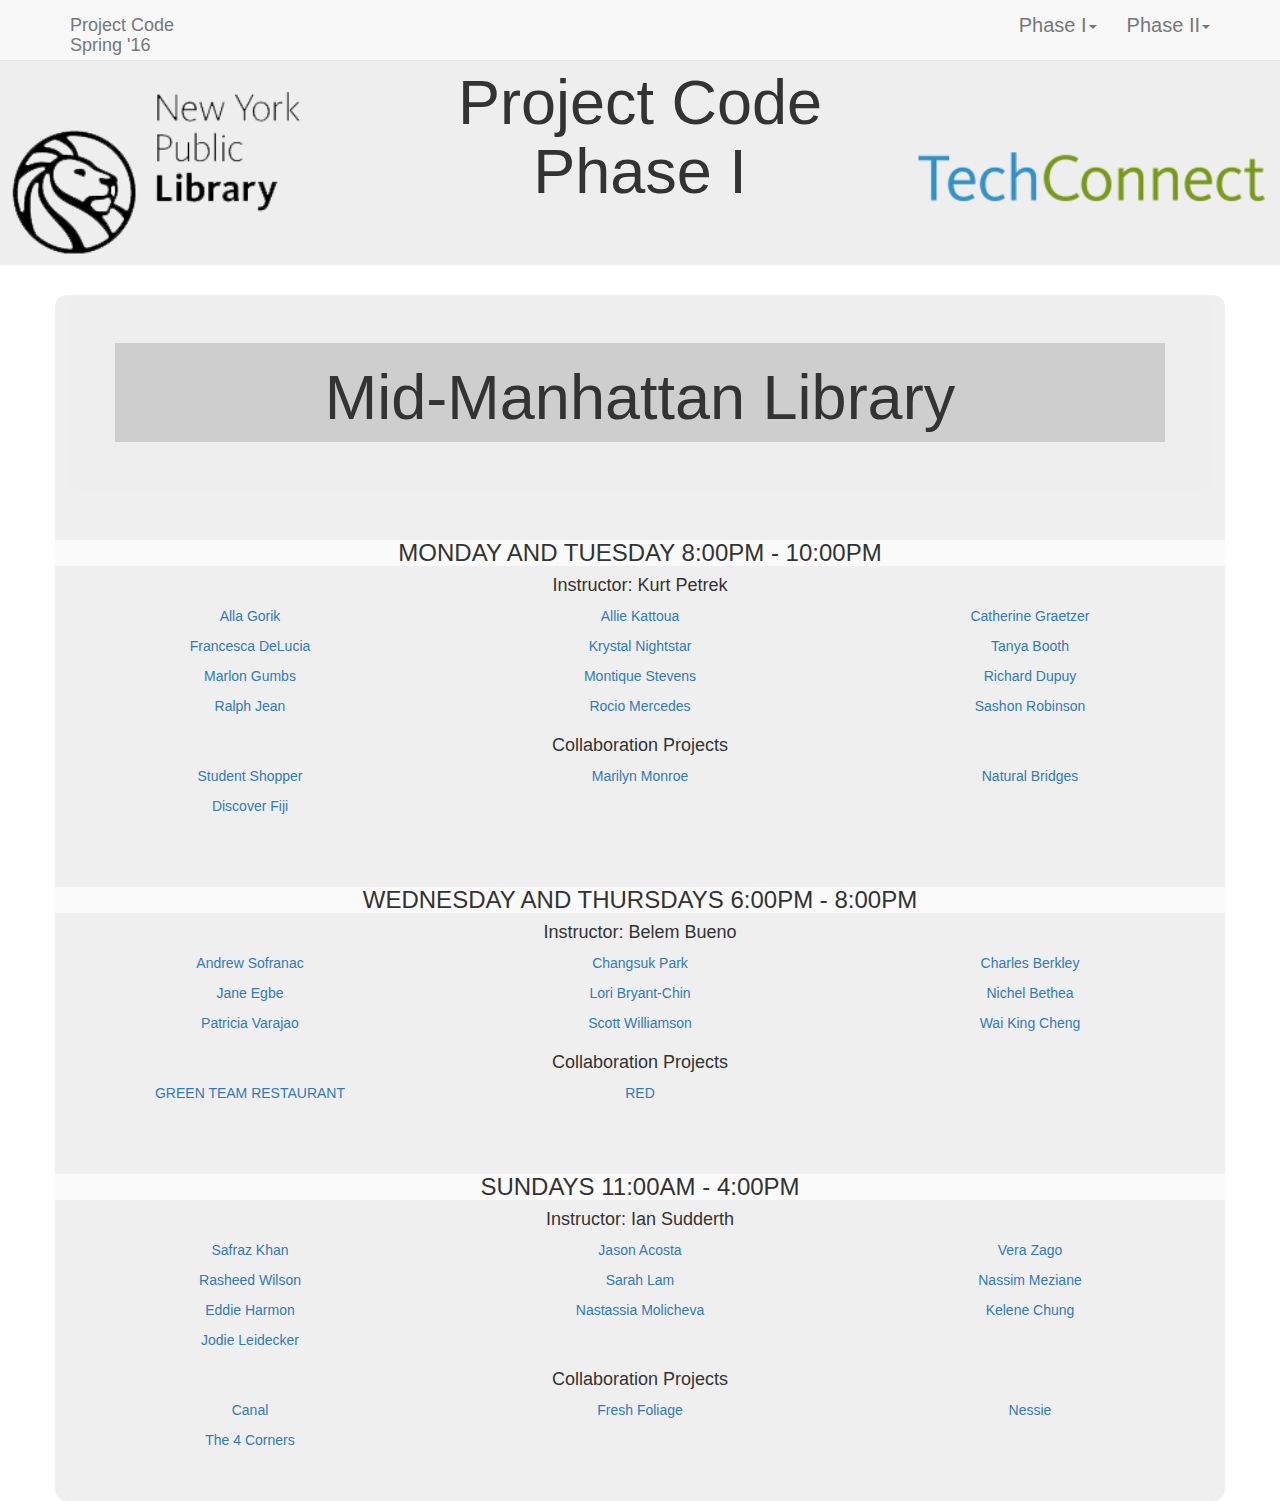
<file: phase1/mml.html>
<!DOCTYPE html>
<html lang="en">

<head>
	<meta charset="utf-8">
	<meta http-equiv="X-UA-Compatible" content="IE=edge">
	<meta name="viewport" content="width=device-width, initial-scale=1">
	<!-- The above 3 meta tags *must* come first in the head; any other head content must come *after* these tags -->
	<title>Project Code Graduation</title>

	<link rel="stylesheet" href="https://maxcdn.bootstrapcdn.com/bootstrap/3.3.7/css/bootstrap.min.css" integrity="sha384-BVYiiSIFeK1dGmJRAkycuHAHRg32OmUcww7on3RYdg4Va+PmSTsz/K68vbdEjh4u" crossorigin="anonymous">
	<link href='https://fonts.googleapis.com/css?family=Patua+One' rel='stylesheet' type='text/css'>
	<link rel="stylesheet" href="../css/main.css">

	<!-- HTML5 shim and Respond.js for IE8 support of HTML5 elements and media queries -->
	<!-- WARNING: Respond.js doesn't work if you view the page via file:// -->
	<!--[if lt IE 9]>
      <script src="https://oss.maxcdn.com/html5shiv/3.7.3/html5shiv.min.js"></script>
      <script src="https://oss.maxcdn.com/respond/1.4.2/respond.min.js"></script>
    <![endif]-->
</head>

<body>
	<!-- !!!!!   Fixed Nav bar for Phase pages  !!!!!! -->
	
	<nav id="mainNav" class="navbar navbar-default navbar-fixed-top navbar-custom">
		<div class="container">
			<div class="navbar-header page-scroll">
				<button type="button" class="navbar-toggle" data-toggle="collapse" data-target="#bs-example-navbar-collapse-1">
					<span class="sr-only">Toggle navigation</span> Menu <i class="fa fa-bars"></i>
				</button>
				<a class="navbar-brand" href="../index.html">Project Code<br>Spring '16</a>
			</div>
			<div class="collapse navbar-collapse" id="bs-example-navbar-collapse-1">
				<ul class="nav navbar-nav navbar-right">
					<li class="hidden">
						<a href="#page-top"></a>
					</li>
					<li class="dropdown">
						<a class="dropdown-toggle" data-toggle="dropdown" href="#portfolio">
							Phase I<span class="caret"></span>
						</a>
						<ul class="dropdown-menu">
							<li><a href="mml.html">Mid-Manhattan Library</a></li>
							<li><a href="columbus.html">Columbus Library</a></li>
							<li><a href="chatham.html">Chatham Square Library</a></li>
							<li><a href="morningside.html">Morningside Heights Library</a></li>
							<li><a href="blc.html">Bronx Library Center</a></li>
							<li><a href="stgeorge.html">St. George Library Center</a></li>
						</ul>
					</li>
					<li class="dropdown">
						<a class="dropdown-toggle" data-toggle="dropdown" href="#portfolio">
							Phase II<span class="caret"></span>
						</a>
						<ul class="dropdown-menu">
							<li><a href="../phase2/mml.html">Mid-Manhattan Library</a></li>
							<li><a href="../phase2/sibl.html">Science, Industry and Business Library</a></li>
							<li><a href="../phase2/counteecullen.html">Countee Cullen Library</a></li>	
						</ul>
					</li>
				</ul>
			</div>		
		</div>
	</nav>
	<!-- !!!!!!!!!!!!!!! Ends Nav !!!!!!!!!!!!!!!!!!! -->

	<!--   !!!!!!!!!!!!!!!! Phase Page Header Starts  !!!!!!!!!!!!!!!!!!!!!!!  -->
	<div class="jumbotron logo-header">
		<div class="row main-title">
			<h1 class="h1-white toptext push-header-down"> Project Code<br>Phase I</h1>
		</div>
	</div>
	<!--   !!!!!!!!!!!!!!!! Phase Page Header Ends  !!!!!!!!!!!!!!!!!!!!!!!  -->

	<div class="container tint-grey">

		<!--!!!!!!!!!!!!!!!!!! Branch Section Starts!!!!!!!!!!!!
			Change class backing, id and h1 text for each branch-->
		<div class="jumbotron mml-backing" id="mml">
			<div class="row main-title tint-white">
				<h1 class="h1-white toptext">Mid-Manhattan Library</h1>
			</div>
		</div>
		<!-- !!!!!!!!!!!!!!!!! Branch Section Ends !!!!!!!!!!!! -->
		
		<!--!!!!!!!!!!!!!!!!!! Class Section Starts!!!!!!!!!!!!	-->
		<div class="featurette featurette-one">
			<div class="row">
				<!-- Change days, time and instructor here -->
				<h3 class="text-center text-uppercase">Monday and Tuesday 8:00pm - 10:00pm</h3>
				<h4 class="text-center">Instructor: Kurt Petrek<h4>
			</div>
			<!--!!!!!!!!!!!!!!!!!! Personal Project Section Starts !!!!!!!!!!!!	-->
			<!-- !!!!!!!!!!!  Student Row Starts !!!!!!!!!!!! -->
			<div class="row text-center">
				<a href=https://sochetanie.github.io/darktoonstudio
" target="_blank">
					<div class="col-xs-12 col-md-4">
						<p>Alla Gorik
</p>
					</div>
				</a>
				<a href="https://akattoua.github.io/navigatingnyc/
" target="_blank">
					<div class="col-xs-12 col-md-4">
						<p>Allie Kattoua
</p>
					</div>
				</a>
				<a href="https://cgraetzer.github.io/1920cocktails/
" target="_blank">
					<div class="col-xs-12 col-md-4">
						<p>Catherine Graetzer
</p>
					</div>
				</a>
				
				<a href="https://fdelucia.github.io/leahrobbins
" target="_blank">
					<div class="col-xs-12 col-md-4">
						<p>Francesca DeLucia
</p>
					</div>
				</a>
				
				<a href="https://kayenn.github.io/t-shirtcompany
" target="_blank">
					<div class="col-xs-12 col-md-4">
						<p>Krystal Nightstar
</p>
					</div>
				</a>
				<a href="https://hotseltzer.github.io/bigfive/
" target="_blank">
					<div class="col-xs-12 col-md-4">
						<p>Tanya Booth
</p>
					</div>
				</a>
				
			</div>
			<!-- !!!!!!!!!!!  Student Row Ends !!!!!!!!!!!! -->
			<!-- !!!!!!!!!!!  Student Row Starts !!!!!!!!!!!! -->
			<div class="row text-center">
				
				
				<a href="https://twopeasinapod1.github.io/threeplusone/
" target="_blank">
					<div class="col-xs-12 col-md-4">
						<p>Marlon Gumbs
</p>
					</div>
				</a>
				
				<a href="https://nycbeardo.github.io/personalproject/
" target="_blank">
					<div class="col-xs-12 col-md-4">
						<p>Montique Stevens
</p>
					</div>
				</a>
				
				<a href="https://voguette60.github.io/fashion
" target="_blank">
					<div class="col-xs-12 col-md-4">
						<p>Richard Dupuy
</p>
					</div>
				</a>
				
				
				
				
				
				
				
				
			</div>
			<!-- !!!!!!!!!!!  Student Row Ends !!!!!!!!!!!! -->
			<!-- !!!!!!!!!!!  Student Row Starts !!!!!!!!!!!! -->
			<div class="row text-center">
				
				<a href="https://ralphtjean.github.io/PersonalProject/
" target="_blank">
					<div class="col-xs-12 col-md-4">
						<p>Ralph Jean
</p>
					</div>
				</a>
				<a href="https://rocimer.github.io/personalproject/
" target="_blank">
					<div class="col-xs-12 col-md-4">
						<p>Rocio Mercedes
</p>
					</div>
				</a>
				<a href="https://saymone.github.io/MusicandFashion/
" target="_blank">
					<div class="col-xs-12 col-md-4">
						<p>Sashon Robinson
</p>
					</div>
				</a>
			</div>
			<!-- !!!!!!!!!!!  Student Row Ends !!!!!!!!!!!! -->
			
		</div><!-- Personal Project Rows must be a above this div -->	
		<!--  Collaboration Project Section Starts -->
		<h4 class="text-center">Collaboration Projects</h4>
		<div class="featurette featurette-two">
			<!-- !!!!!!!!!!! Collaboration Project Row Starts !!!!!!!!!!!!!!1-->
			<div class="row text-center">				
				<a href="https://hotseltzer.github.io/studentshopper/" target="_blank">
					<div class="col-xs-12 col-md-4">
						<p>Student Shopper</p>
					</div>
				</a>
					<a href="https://sochetanie.github.io/normajeanemortenson/index.html" target="_blank">
					<div class="col-xs-12 col-md-4">
						<p>Marilyn Monroe</p>
					</div>
				</a>
				<a href="https://cgraetzer.github.io/naturalbridges/" target="_blank">
					<div class="col-xs-12 col-md-4">
						<p>Natural Bridges</p>
					</div>
				</a>
				<a href="https://saymone.github.io/group-project/" target="_blank">
					<div class="col-xs-12 col-md-4">
						<p>Discover Fiji</p>
					</div>
				</a>
			</div> <!-- !!!!!!!!!!! Collaboration Project Row Ends !!!!!!!!!!!!!!1-->
		</div><!--  Collaboration Project Section Ends -->
		<hr>
		<!--!!!!!!!!!!!!!!!!!! Class Section Ends !!!!!!!!!!!!	-->
		
		<!--!!!!!!!!!!!!!!!!!! Class Section Starts!!!!!!!!!!!!	-->
		<div class="featurette featurette-one">
			<div class="row">
				<!-- Change days, time and instructor here -->
				<h3 class="text-center text-uppercase">Wednesday and Thursdays 6:00pm - 8:00pm</h3>
				<h4 class="text-center">Instructor: Belem Bueno<h4>
			</div>
			<!--!!!!!!!!!!!!!!!!!! Personal Project Section Starts !!!!!!!!!!!!	-->
			<!-- !!!!!!!!!!!  Student Row Starts !!!!!!!!!!!! -->
			<div class="row text-center">
				<a href="https://asofranac.github.io
" target="_blank">
					<div class="col-xs-12 col-md-4">
						<p>Andrew Sofranac
</p>
					</div>
				</a>
				<a href="https://juingong8.github.io
" target="_blank">
					<div class="col-xs-12 col-md-4">
						<p>Changsuk Park
</p>
					</div>
				</a>
				<a href="https://jackierob12.github.io
" target="_blank">
					<div class="col-xs-12 col-md-4">
						<p>Charles Berkley
</p>
					</div>
				</a>
			</div>
			<!-- !!!!!!!!!!!  Student Row Ends !!!!!!!!!!!! -->
			<!-- !!!!!!!!!!!  Student Row Starts !!!!!!!!!!!! -->
			<div class="row text-center">
				<a href="https://jane-emmanuelle.github.io/
" target="_blank">
					<div class="col-xs-12 col-md-4">
						<p>Jane Egbe
</p>
					</div>
				</a>
				<a href="https://lbryantc.github.io
" target="_blank">
					<div class="col-xs-12 col-md-4">
						<p>Lori Bryant-Chin
</p>
					</div>
				</a>
				<a href="https://starpunx.github.io
" target="_blank">
					<div class="col-xs-12 col-md-4">
						<p>Nichel Bethea
</p>
					</div>
				</a>
			</div>
			<!-- !!!!!!!!!!!  Student Row Ends !!!!!!!!!!!! -->
			<!-- !!!!!!!!!!!  Student Row Starts !!!!!!!!!!!! -->
			<div class="row text-center">
				<a href="https://VaraCode.github.io
" target="_blank">
					<div class="col-xs-12 col-md-4">
						<p>Patricia Varajao
</p>
					</div>
				</a>
				<a href="https://scottwilliamson.github.io
" target="_blank">
					<div class="col-xs-12 col-md-4">
						<p>Scott Williamson
</p>
					</div>
				</a>
				<a href="http://belembueno.github.io/annsnoopy/
" target="_blank">
					<div class="col-xs-12 col-md-4">
						<p>Wai King Cheng
</p>
					</div>
				</a>
			</div>
			<!-- !!!!!!!!!!!  Student Row Ends !!!!!!!!!!!! -->
			
		</div><!-- Personal Project Rows must be above this div -->	
		<!--  Collaboration Project Section Starts -->
		<h4 class="text-center">Collaboration Projects</h4>
		<div class="featurette featurette-two">
			<!-- !!!!!!!!!!! Collaboration Project Row Starts !!!!!!!!!!!!!!1-->
			<div class="row text-center">				
				<a href="https://lbryantc.github.io/Greenteamproject/" target="_blank">
					<div class="col-xs-12 col-md-4">
						<p>GREEN TEAM RESTAURANT</p>
					</div>
				</a>
				<a href="http://belembueno.github.io/RedTeam/" target="_blank">
					<div class="col-xs-12 col-md-4">
						<p>RED</p>
					</div>
				</a>
				
			</div> <!-- !!!!!!!!!!! Collaboration Project Row Ends !!!!!!!!!!!!!!1-->
		</div><!--  Collaboration Project Section Ends -->
		
		<hr><!--!!!!!!!!!!!!!!!!!! Class Section Ends !!!!!!!!!!!!	-->
		
		<!--!!!!!!!!!!!!!!!!!! Class Section Starts!!!!!!!!!!!!	-->
		<div class="featurette featurette-one">
			<div class="row">
				<!-- Change days, time and instructor here -->
				<h3 class="text-center text-uppercase">Sundays 11:00am - 4:00pm</h3>
				<h4 class="text-center">Instructor: Ian Sudderth<h4>
			</div>
			<!--!!!!!!!!!!!!!!!!!! Personal Project Section Starts !!!!!!!!!!!!	-->
			<!-- !!!!!!!!!!!  Student Row Starts !!!!!!!!!!!! -->
			<div class="row text-center">
				<a href="https://safrazk.github.io/popculture/About.html
" target="_blank">
					<div class="col-xs-12 col-md-4">
						<p>Safraz Khan
</p>
					</div>
				</a>
				<a href="https://jacosta115.github.io/jays_goose/index.html
" target="_blank">
					<div class="col-xs-12 col-md-4">
						<p>Jason Acosta
</p>
					</div>
				</a>
				<a href="https://veranyc.github.io/sterescope/
" target="_blank">
					<div class="col-xs-12 col-md-4">
						<p>Vera	Zago
</p>
					</div>
				</a>
			</div>
			<!-- !!!!!!!!!!!  Student Row Ends !!!!!!!!!!!! -->
			<!-- !!!!!!!!!!!  Student Row Starts !!!!!!!!!!!! -->
			<div class="row text-center">
				<a href="https://isudderth.github.io/rasheed/final.html
" target="_blank">
					<div class="col-xs-12 col-md-4">
						<p>Rasheed 	Wilson
</p>
					</div>
				</a>
				<a href="https://slamnyc.github.io/nycguide
" target="_blank">
					<div class="col-xs-12 col-md-4">
						<p>Sarah Lam
</p>
					</div>
				</a>
				<a href="https://naccim.github.io/botanicgarden/homepage.html
" target="_blank">
					<div class="col-xs-12 col-md-4">
						<p>Nassim Meziane
</p>
					</div>
				</a>
			</div>
			<!-- !!!!!!!!!!!  Student Row Ends !!!!!!!!!!!! -->
			<!-- !!!!!!!!!!!  Student Row Starts !!!!!!!!!!!! -->
			<div class="row text-center">
				<a href="https://eddieharmon.github.io/eddiepersonalproject/index.html
" target="_blank">
					<div class="col-xs-12 col-md-4">
						<p>Eddie Harmon
</p>
					</div>
				</a>
				<a href="https://nastassiabo.github.io/cities-and-roads
" target="_blank">
					<div class="col-xs-12 col-md-4">
						<p>Nastassia Molicheva
</p>
					</div>
				</a>
				<a href="https://olive4oyl.github.io/Photography-Portfolio/photo_portfolio.html
" target="_blank">
					<div class="col-xs-12 col-md-4">
						<p>Kelene Chung
</p>
					</div>
				</a>
			</div>
			<!-- !!!!!!!!!!!  Student Row Ends !!!!!!!!!!!! -->
			
			<!-- !!!!!!!!!!!  Student Row Starts !!!!!!!!!!!! -->
			<div class="row text-center">
				<a href="https://jodieleidecker.github.io/Books-I-Have-Known-and-Loved/index1.html
" target="_blank">
					<div class="col-xs-12 col-md-4">
						<p>Jodie Leidecker
</p>
					</div>
				</a>

			</div>
			<!-- !!!!!!!!!!!  Student Row Ends !!!!!!!!!!!! -->
			
		</div><!-- Personal Project Rows must be above this div -->	
		<!--  Collaboration Project Section Starts -->
		<h4 class="text-center">Collaboration Projects</h4>
		<div class="featurette featurette-two">
			<!-- !!!!!!!!!!! Collaboration Project Row Starts !!!!!!!!!!!!!!1-->
			<div class="row text-center">				
				<a href="https://olive4oyl.github.io/Canal/Canal_project.html" target="_blank">
					<div class="col-xs-12 col-md-4">
						<p>Canal</p>
					</div>
				</a>
				<a href="https://jacosta115.github.io/group_project/index.html" target="_blank">
					<div class="col-xs-12 col-md-4">
						<p>Fresh Foliage</p>
					</div>
				</a>
				<a href="https://safrazk.github.io/TeamHal/Updated/Nessie.html" target="_blank">
					<div class="col-xs-12 col-md-4">
						<p>Nessie</p>
					</div>
				</a>
				
			</div> <!-- !!!!!!!!!!! Collaboration Project Row Ends !!!!!!!!!!!!!!1-->
			
				<!-- !!!!!!!!!!! Collaboration Project Row Starts !!!!!!!!!!!!!!1-->
			<div class="row text-center">				
				<a href="https://naccim.github.io/the4cornersrestaurant/homepage-restaurant.html" target="_blank">
					<div class="col-xs-12 col-md-4">
						<p>The 4 Corners</p>
					</div>
				</a>
				
			</div> <!-- !!!!!!!!!!! Collaboration Project Row Ends !!!!!!!!!!!!!!1-->
		</div><!--  Collaboration Project Section Ends -->
		
		<hr><!--!!!!!!!!!!!!!!!!!! Class Section Ends !!!!!!!!!!!!	-->
				
				
				
	</div> <!--  This ends the container -->



	<script src="https://ajax.googleapis.com/ajax/libs/jquery/1.12.4/jquery.min.js"></script>
	<script src="https://maxcdn.bootstrapcdn.com/bootstrap/3.3.7/js/bootstrap.min.js" integrity="sha384-Tc5IQib027qvyjSMfHjOMaLkfuWVxZxUPnCJA7l2mCWNIpG9mGCD8wGNIcPD7Txa" crossorigin="anonymous"></script>
</body>

</html>
</file>
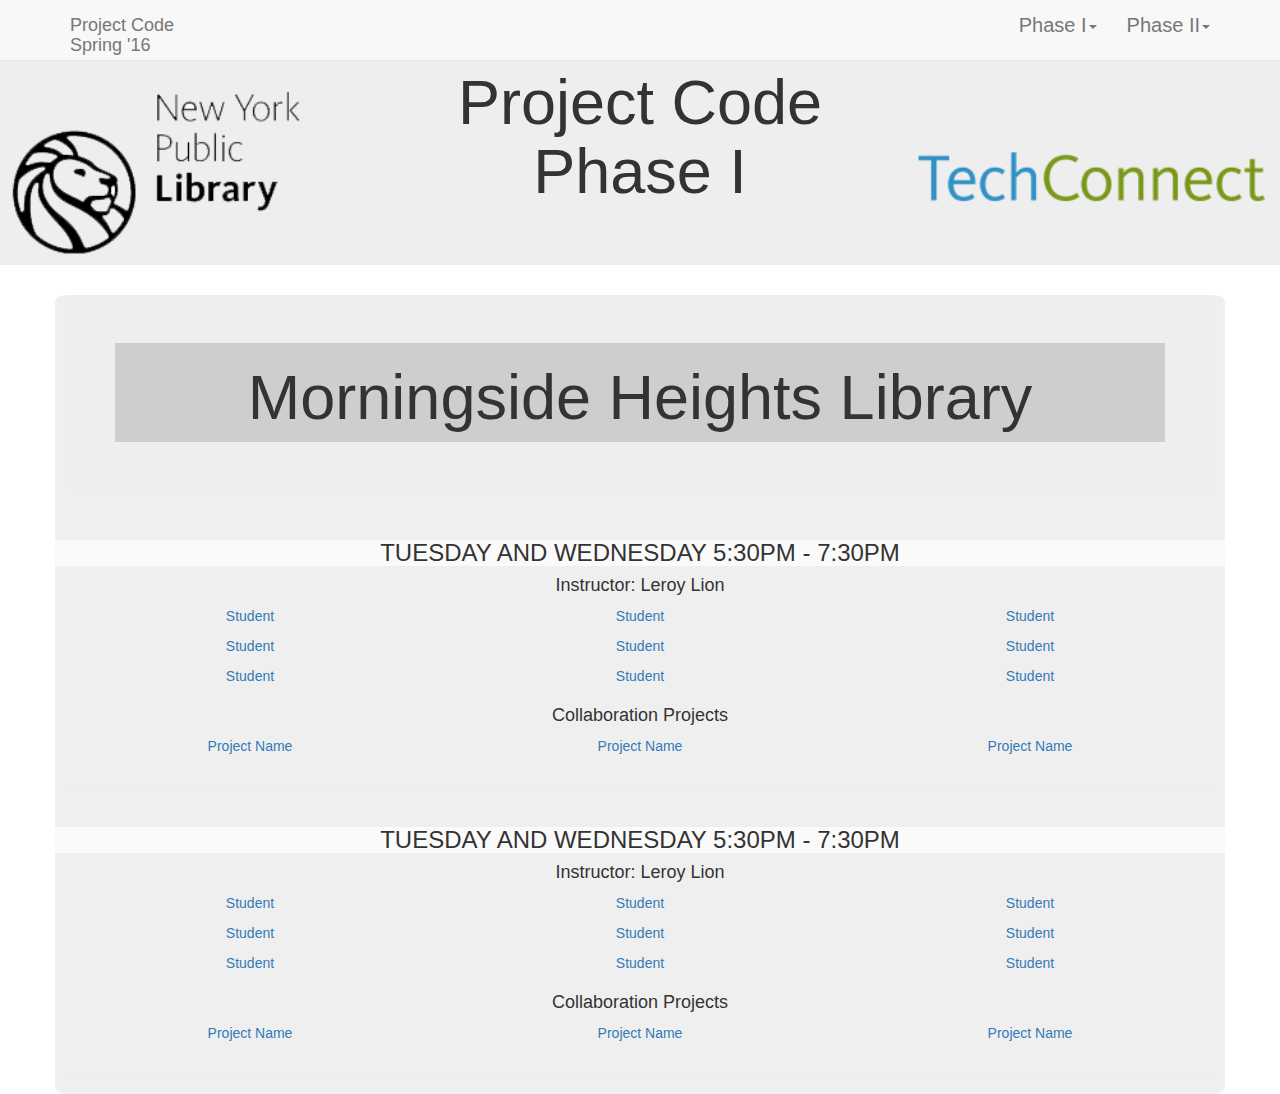
<file: phase1/morningside.html>
<!DOCTYPE html>
<html lang="en">

<head>
	<meta charset="utf-8">
	<meta http-equiv="X-UA-Compatible" content="IE=edge">
	<meta name="viewport" content="width=device-width, initial-scale=1">
	<!-- The above 3 meta tags *must* come first in the head; any other head content must come *after* these tags -->
	<title>Project Code Graduation</title>

	<link rel="stylesheet" href="https://maxcdn.bootstrapcdn.com/bootstrap/3.3.7/css/bootstrap.min.css" integrity="sha384-BVYiiSIFeK1dGmJRAkycuHAHRg32OmUcww7on3RYdg4Va+PmSTsz/K68vbdEjh4u" crossorigin="anonymous">
	<link rel="stylesheet" href="../css/main.css">

	<!-- HTML5 shim and Respond.js for IE8 support of HTML5 elements and media queries -->
	<!-- WARNING: Respond.js doesn't work if you view the page via file:// -->
	<!--[if lt IE 9]>
      <script src="https://oss.maxcdn.com/html5shiv/3.7.3/html5shiv.min.js"></script>
      <script src="https://oss.maxcdn.com/respond/1.4.2/respond.min.js"></script>
    <![endif]-->
</head>

<body>
	<!-- !!!!!   Fixed Nav bar for Phase pages  !!!!!! -->
	
	<nav id="mainNav" class="navbar navbar-default navbar-fixed-top navbar-custom">
		<div class="container">
			<div class="navbar-header page-scroll">
				<button type="button" class="navbar-toggle" data-toggle="collapse" data-target="#bs-example-navbar-collapse-1">
					<span class="sr-only">Toggle navigation</span> Menu <i class="fa fa-bars"></i>
				</button>
				<a class="navbar-brand" href="../index.html">Project Code<br>Spring '16</a>
			</div>
			<div class="collapse navbar-collapse" id="bs-example-navbar-collapse-1">
				<ul class="nav navbar-nav navbar-right">
					<li class="hidden">
						<a href="#page-top"></a>
					</li>
					<li class="dropdown">
						<a class="dropdown-toggle" data-toggle="dropdown" href="#portfolio">
							Phase I<span class="caret"></span>
						</a>
						<ul class="dropdown-menu">
							<li><a href="mml.html">Mid-Manhattan Library</a></li>
							<li><a href="columbus.html">Columbus Library</a></li>
							<li><a href="chatham.html">Chatham Square Library</a></li>
							<li><a href="morningside.html">Morningside Heights Library</a></li>
							<li><a href="blc.html">Bronx Library Center</a></li>
							<li><a href="stgeorge.html">St. George Library Center</a></li>
						</ul>
					</li>
					<li class="dropdown">
						<a class="dropdown-toggle" data-toggle="dropdown" href="#portfolio">
							Phase II<span class="caret"></span>
						</a>
						<ul class="dropdown-menu">
							<li><a href="../phase2/mml.html">Mid-Manhattan Library</a></li>
							<li><a href="../phase2/sibl.html">Science, Industry and Business Library</a></li>
							<li><a href="../phase2/counteecullen.html">Countee Cullen Library</a></li>		
						</ul>
					</li>
				</ul>
			</div>		
		</div>
	</nav>
	<!-- !!!!!!!!!!!!!!! Ends Nav !!!!!!!!!!!!!!!!!!! -->

	<!--   !!!!!!!!!!!!!!!! Phase Page Header Starts  !!!!!!!!!!!!!!!!!!!!!!!  -->
	<div class="jumbotron logo-header">
		<div class="row main-title">
			<h1 class="h1-white toptext push-header-down"> Project Code<br>Phase I</h1>
		</div>
	</div>
	<!--   !!!!!!!!!!!!!!!! Phase Page Header Ends  !!!!!!!!!!!!!!!!!!!!!!!  -->

	<div class="container tint-grey">
		<!--!!!!!!!!!!!!!!!!!! Branch Section Starts!!!!!!!!!!!!
			Change class backing, id and h1 text for each branch-->
		<div class="jumbotron morningside-backing" id="columbus">
			<div class="row main-title tint-white">
				<h1 class="h1-white toptext">Morningside Heights Library</h1>
			</div>
		</div>
		<!-- !!!!!!!!!!!!!!!!! Branch Section Ends !!!!!!!!!!!! -->
		<!--!!!!!!!!!!!!!!!!!! Class Section Starts!!!!!!!!!!!!	-->
		<div class="featurette featurette-one">
			<div class="row">
				<!-- Change days, time and instructor here -->
				<h3 class="text-center text-uppercase">Tuesday and Wednesday 5:30pm - 7:30pm</h3>
				<h4 class="text-center">Instructor: Leroy Lion<h4>
			</div>
			<!--!!!!!!!!!!!!!!!!!! Personal Project Section Starts !!!!!!!!!!!!	-->
			<!-- !!!!!!!!!!!  Student Row Starts !!!!!!!!!!!! -->
			<div class="row text-center">
				<a href="" target="_blank">
					<div class="col-xs-12 col-md-4">
						<p>Student</p>
					</div>
				</a>
				<a href="" target="_blank">
					<div class="col-xs-12 col-md-4">
						<p>Student</p>
					</div>
				</a>
				<a href="" target="_blank">
					<div class="col-xs-12 col-md-4">
						<p>Student</p>
					</div>
				</a>
			</div>
			<!-- !!!!!!!!!!!  Student Row Ends !!!!!!!!!!!! -->
			<!-- !!!!!!!!!!!  Student Row Starts !!!!!!!!!!!! -->
			<div class="row text-center">
				<a href="" target="_blank">
					<div class="col-xs-12 col-md-4">
						<p>Student</p>
					</div>
				</a>
				<a href="" target="_blank">
					<div class="col-xs-12 col-md-4">
						<p>Student</p>
					</div>
				</a>
				<a href="" target="_blank">
					<div class="col-xs-12 col-md-4">
						<p>Student</p>
					</div>
				</a>
			</div>
			<!-- !!!!!!!!!!!  Student Row Ends !!!!!!!!!!!! -->
			<!-- !!!!!!!!!!!  Student Row Starts !!!!!!!!!!!! -->
			<div class="row text-center">
				<a href="" target="_blank">
					<div class="col-xs-12 col-md-4">
						<p>Student</p>
					</div>
				</a>
				<a href="" target="_blank">
					<div class="col-xs-12 col-md-4">
						<p>Student</p>
					</div>
				</a>
				<a href="" target="_blank">
					<div class="col-xs-12 col-md-4">
						<p>Student</p>
					</div>
				</a>
			</div>
			<!-- !!!!!!!!!!!  Student Row Ends !!!!!!!!!!!! -->
			
		</div><!-- Personal Project Rows must be a above this div -->	
		<!--  Collaboration Project Section Starts -->
		<h4 class="text-center">Collaboration Projects</h4>
		<div class="featurette featurette-two">
			<!-- !!!!!!!!!!! Collaboration Project Row Starts !!!!!!!!!!!!!!1-->
			<div class="row text-center">				
				<a href="http://cadill08.github.io/parentresource/" target="_blank">
					<div class="col-xs-12 col-md-4">
						<p>Project Name</p>
					</div>
				</a>
				<a href="http://jtsai55.github.io/ProjectCode2Group/index.html" target="_blank">
					<div class="col-xs-12 col-md-4">
						<p>Project Name</p>
					</div>
				</a>
				<a href="http://aimesc.github.io/Places-of-NY/" target="_blank">
					<div class="col-xs-12 col-md-4">
						<p>Project Name</p>
					</div>
				</a>
			</div> <!-- !!!!!!!!!!! Collaboration Project Row Ends !!!!!!!!!!!!!!1-->
		</div><!--  Collaboration Project Section Ends -->
		<hr>
		<!--!!!!!!!!!!!!!!!!!! Class Section Ends !!!!!!!!!!!!	-->
		
		<!--!!!!!!!!!!!!!!!!!! Class Section Starts!!!!!!!!!!!!	-->
		<div class="featurette featurette-one">
			<div class="row">
				<!-- Change days, time and instructor here -->
				<h3 class="text-center text-uppercase">Tuesday and Wednesday 5:30pm - 7:30pm</h3>
				<h4 class="text-center">Instructor: Leroy Lion<h4>
			</div>
			<!--!!!!!!!!!!!!!!!!!! Personal Project Section Starts !!!!!!!!!!!!	-->
			<!-- !!!!!!!!!!!  Student Row Starts !!!!!!!!!!!! -->
			<div class="row text-center">
				<a href="" target="_blank">
					<div class="col-xs-12 col-md-4">
						<p>Student</p>
					</div>
				</a>
				<a href="" target="_blank">
					<div class="col-xs-12 col-md-4">
						<p>Student</p>
					</div>
				</a>
				<a href="" target="_blank">
					<div class="col-xs-12 col-md-4">
						<p>Student</p>
					</div>
				</a>
			</div>
			<!-- !!!!!!!!!!!  Student Row Ends !!!!!!!!!!!! -->
			<!-- !!!!!!!!!!!  Student Row Starts !!!!!!!!!!!! -->
			<div class="row text-center">
				<a href="" target="_blank">
					<div class="col-xs-12 col-md-4">
						<p>Student</p>
					</div>
				</a>
				<a href="" target="_blank">
					<div class="col-xs-12 col-md-4">
						<p>Student</p>
					</div>
				</a>
				<a href="" target="_blank">
					<div class="col-xs-12 col-md-4">
						<p>Student</p>
					</div>
				</a>
			</div>
			<!-- !!!!!!!!!!!  Student Row Ends !!!!!!!!!!!! -->
			<!-- !!!!!!!!!!!  Student Row Starts !!!!!!!!!!!! -->
			<div class="row text-center">
				<a href="" target="_blank">
					<div class="col-xs-12 col-md-4">
						<p>Student</p>
					</div>
				</a>
				<a href="" target="_blank">
					<div class="col-xs-12 col-md-4">
						<p>Student</p>
					</div>
				</a>
				<a href="" target="_blank">
					<div class="col-xs-12 col-md-4">
						<p>Student</p>
					</div>
				</a>
			</div>
			<!-- !!!!!!!!!!!  Student Row Ends !!!!!!!!!!!! -->
			
		</div><!-- Personal Project Rows must be a above this div -->	
		<!--  Collaboration Project Section Starts -->
		<h4 class="text-center">Collaboration Projects</h4>
		<div class="featurette featurette-two">
			<!-- !!!!!!!!!!! Collaboration Project Row Starts !!!!!!!!!!!!!!1-->
			<div class="row text-center">				
				<a href="http://cadill08.github.io/parentresource/" target="_blank">
					<div class="col-xs-12 col-md-4">
						<p>Project Name</p>
					</div>
				</a>
				<a href="http://jtsai55.github.io/ProjectCode2Group/index.html" target="_blank">
					<div class="col-xs-12 col-md-4">
						<p>Project Name</p>
					</div>
				</a>
				<a href="http://aimesc.github.io/Places-of-NY/" target="_blank">
					<div class="col-xs-12 col-md-4">
						<p>Project Name</p>
					</div>
				</a>
			</div> <!-- !!!!!!!!!!! Collaboration Project Row Ends !!!!!!!!!!!!!!1-->
		</div><!--  Collaboration Project Section Ends -->
		<hr><!--!!!!!!!!!!!!!!!!!! Class Section Ends !!!!!!!!!!!!	-->
				
				
				
				
				
				
	</div> <!--  This ends the container -->



	<script src="https://ajax.googleapis.com/ajax/libs/jquery/1.12.4/jquery.min.js"></script>
	<script src="https://maxcdn.bootstrapcdn.com/bootstrap/3.3.7/js/bootstrap.min.js" integrity="sha384-Tc5IQib027qvyjSMfHjOMaLkfuWVxZxUPnCJA7l2mCWNIpG9mGCD8wGNIcPD7Txa" crossorigin="anonymous"></script>
</body>

</html>
</file>
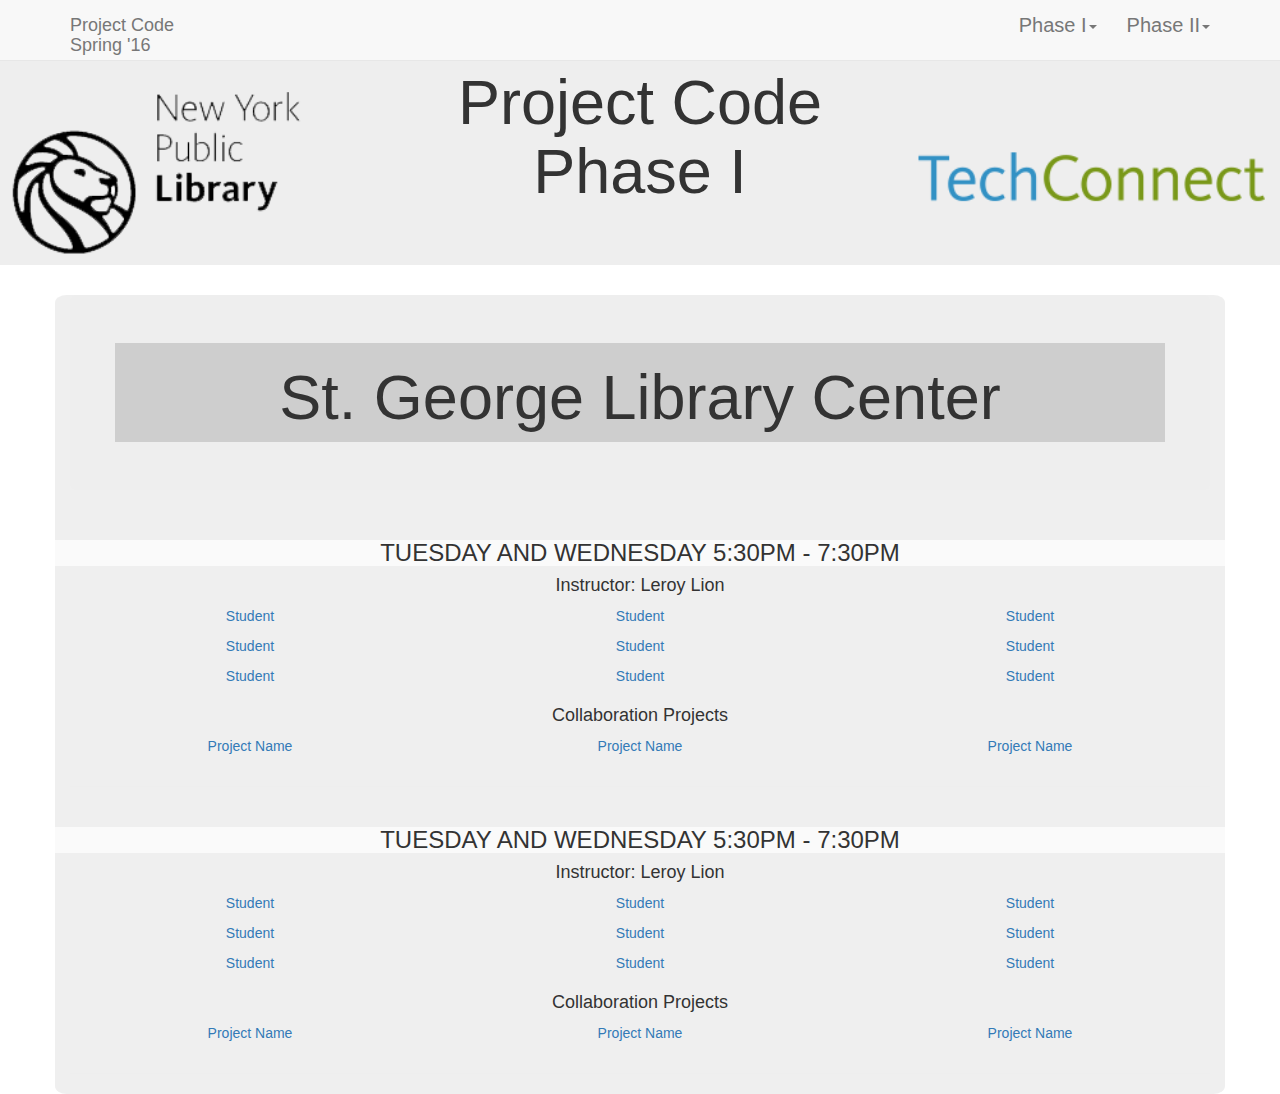
<file: phase1/stgeorge.html>
<!DOCTYPE html>
<html lang="en">

<head>
	<meta charset="utf-8">
	<meta http-equiv="X-UA-Compatible" content="IE=edge">
	<meta name="viewport" content="width=device-width, initial-scale=1">
	<!-- The above 3 meta tags *must* come first in the head; any other head content must come *after* these tags -->
	<title>Project Code Graduation</title>

	<link rel="stylesheet" href="https://maxcdn.bootstrapcdn.com/bootstrap/3.3.7/css/bootstrap.min.css" integrity="sha384-BVYiiSIFeK1dGmJRAkycuHAHRg32OmUcww7on3RYdg4Va+PmSTsz/K68vbdEjh4u" crossorigin="anonymous">
	<link rel="stylesheet" href="../css/main.css">

	<!-- HTML5 shim and Respond.js for IE8 support of HTML5 elements and media queries -->
	<!-- WARNING: Respond.js doesn't work if you view the page via file:// -->
	<!--[if lt IE 9]>
      <script src="https://oss.maxcdn.com/html5shiv/3.7.3/html5shiv.min.js"></script>
      <script src="https://oss.maxcdn.com/respond/1.4.2/respond.min.js"></script>
    <![endif]-->
</head>

<body>
	<!-- !!!!!   Fixed Nav bar for Phase pages  !!!!!! -->
	
	<nav id="mainNav" class="navbar navbar-default navbar-fixed-top navbar-custom">
		<div class="container">
			<div class="navbar-header page-scroll">
				<button type="button" class="navbar-toggle" data-toggle="collapse" data-target="#bs-example-navbar-collapse-1">
					<span class="sr-only">Toggle navigation</span> Menu <i class="fa fa-bars"></i>
				</button>
				<a class="navbar-brand" href="../index.html">Project Code<br>Spring '16</a>
			</div>
			<div class="collapse navbar-collapse" id="bs-example-navbar-collapse-1">
				<ul class="nav navbar-nav navbar-right">
					<li class="hidden">
						<a href="#page-top"></a>
					</li>
					<li class="dropdown">
						<a class="dropdown-toggle" data-toggle="dropdown" href="#portfolio">
							Phase I<span class="caret"></span>
						</a>
						<ul class="dropdown-menu">
							<li><a href="mml.html">Mid-Manhattan Library</a></li>
							<li><a href="columbus.html">Columbus Library</a></li>
							<li><a href="chatham.html">Chatham Square Library</a></li>
							<li><a href="morningside.html">Morningside Heights Library</a></li>
							<li><a href="blc.html">Bronx Library Center</a></li>
							<li><a href="stgeorge.html">St. George Library Center</a></li>
						</ul>
					</li>
					<li class="dropdown">
						<a class="dropdown-toggle" data-toggle="dropdown" href="#portfolio">
							Phase II<span class="caret"></span>
						</a>
						<ul class="dropdown-menu">
							<li><a href="../phase2/mml.html">Mid-Manhattan Library</a></li>
							<li><a href="../phase2/sibl.html">Science, Industry and Business Library</a></li>
							<li><a href="../phase2/counteecullen.html">Countee Cullen Library</a></li>		
						</ul>
					</li>
				</ul>
			</div>		
		</div>
	</nav>
	<!-- !!!!!!!!!!!!!!! Ends Nav !!!!!!!!!!!!!!!!!!! -->

	<!--   !!!!!!!!!!!!!!!! Phase Page Header Starts  !!!!!!!!!!!!!!!!!!!!!!!  -->
	<div class="jumbotron logo-header">
		<div class="row main-title">
			<h1 class="h1-white toptext push-header-down"> Project Code<br>Phase I</h1>
		</div>
	</div>
	<!--   !!!!!!!!!!!!!!!! Phase Page Header Ends  !!!!!!!!!!!!!!!!!!!!!!!  -->

	<div class="container tint-grey">
		<!--!!!!!!!!!!!!!!!!!! Branch Section Starts!!!!!!!!!!!!
			Change class backing, id and h1 text for each branch-->
		<div class="jumbotron stgeorge-backing" id="columbus">
			<div class="row main-title tint-white">
				<h1 class="h1-white toptext">St. George Library Center</h1>
			</div>
		</div>
		<!-- !!!!!!!!!!!!!!!!! Branch Section Ends !!!!!!!!!!!! -->
		<!--!!!!!!!!!!!!!!!!!! Class Section Starts!!!!!!!!!!!!	-->
		<div class="featurette featurette-one">
			<div class="row">
				<!-- Change days, time and instructor here -->
				<h3 class="text-center text-uppercase">Tuesday and Wednesday 5:30pm - 7:30pm</h3>
				<h4 class="text-center">Instructor: Leroy Lion<h4>
			</div>
			<!--!!!!!!!!!!!!!!!!!! Personal Project Section Starts !!!!!!!!!!!!	-->
			<!-- !!!!!!!!!!!  Student Row Starts !!!!!!!!!!!! -->
			<div class="row text-center">
				<a href="" target="_blank">
					<div class="col-xs-12 col-md-4">
						<p>Student</p>
					</div>
				</a>
				<a href="" target="_blank">
					<div class="col-xs-12 col-md-4">
						<p>Student</p>
					</div>
				</a>
				<a href="" target="_blank">
					<div class="col-xs-12 col-md-4">
						<p>Student</p>
					</div>
				</a>
			</div>
			<!-- !!!!!!!!!!!  Student Row Ends !!!!!!!!!!!! -->
			<!-- !!!!!!!!!!!  Student Row Starts !!!!!!!!!!!! -->
			<div class="row text-center">
				<a href="" target="_blank">
					<div class="col-xs-12 col-md-4">
						<p>Student</p>
					</div>
				</a>
				<a href="" target="_blank">
					<div class="col-xs-12 col-md-4">
						<p>Student</p>
					</div>
				</a>
				<a href="" target="_blank">
					<div class="col-xs-12 col-md-4">
						<p>Student</p>
					</div>
				</a>
			</div>
			<!-- !!!!!!!!!!!  Student Row Ends !!!!!!!!!!!! -->
			<!-- !!!!!!!!!!!  Student Row Starts !!!!!!!!!!!! -->
			<div class="row text-center">
				<a href="" target="_blank">
					<div class="col-xs-12 col-md-4">
						<p>Student</p>
					</div>
				</a>
				<a href="" target="_blank">
					<div class="col-xs-12 col-md-4">
						<p>Student</p>
					</div>
				</a>
				<a href="" target="_blank">
					<div class="col-xs-12 col-md-4">
						<p>Student</p>
					</div>
				</a>
			</div>
			<!-- !!!!!!!!!!!  Student Row Ends !!!!!!!!!!!! -->
			
		</div><!-- Personal Project Rows must be a above this div -->	
		<!--  Collaboration Project Section Starts -->
		<h4 class="text-center">Collaboration Projects</h4>
		<div class="featurette featurette-two">
			<!-- !!!!!!!!!!! Collaboration Project Row Starts !!!!!!!!!!!!!!1-->
			<div class="row text-center">				
				<a href="http://cadill08.github.io/parentresource/" target="_blank">
					<div class="col-xs-12 col-md-4">
						<p>Project Name</p>
					</div>
				</a>
				<a href="http://jtsai55.github.io/ProjectCode2Group/index.html" target="_blank">
					<div class="col-xs-12 col-md-4">
						<p>Project Name</p>
					</div>
				</a>
				<a href="http://aimesc.github.io/Places-of-NY/" target="_blank">
					<div class="col-xs-12 col-md-4">
						<p>Project Name</p>
					</div>
				</a>
			</div> <!-- !!!!!!!!!!! Collaboration Project Row Ends !!!!!!!!!!!!!!1-->
		</div><!--  Collaboration Project Section Ends -->
		<hr>
		<!--!!!!!!!!!!!!!!!!!! Class Section Ends !!!!!!!!!!!!	-->
		
		<!--!!!!!!!!!!!!!!!!!! Class Section Starts!!!!!!!!!!!!	-->
		<div class="featurette featurette-one">
			<div class="row">
				<!-- Change days, time and instructor here -->
				<h3 class="text-center text-uppercase">Tuesday and Wednesday 5:30pm - 7:30pm</h3>
				<h4 class="text-center">Instructor: Leroy Lion<h4>
			</div>
			<!--!!!!!!!!!!!!!!!!!! Personal Project Section Starts !!!!!!!!!!!!	-->
			<!-- !!!!!!!!!!!  Student Row Starts !!!!!!!!!!!! -->
			<div class="row text-center">
				<a href="" target="_blank">
					<div class="col-xs-12 col-md-4">
						<p>Student</p>
					</div>
				</a>
				<a href="" target="_blank">
					<div class="col-xs-12 col-md-4">
						<p>Student</p>
					</div>
				</a>
				<a href="" target="_blank">
					<div class="col-xs-12 col-md-4">
						<p>Student</p>
					</div>
				</a>
			</div>
			<!-- !!!!!!!!!!!  Student Row Ends !!!!!!!!!!!! -->
			<!-- !!!!!!!!!!!  Student Row Starts !!!!!!!!!!!! -->
			<div class="row text-center">
				<a href="" target="_blank">
					<div class="col-xs-12 col-md-4">
						<p>Student</p>
					</div>
				</a>
				<a href="" target="_blank">
					<div class="col-xs-12 col-md-4">
						<p>Student</p>
					</div>
				</a>
				<a href="" target="_blank">
					<div class="col-xs-12 col-md-4">
						<p>Student</p>
					</div>
				</a>
			</div>
			<!-- !!!!!!!!!!!  Student Row Ends !!!!!!!!!!!! -->
			<!-- !!!!!!!!!!!  Student Row Starts !!!!!!!!!!!! -->
			<div class="row text-center">
				<a href="" target="_blank">
					<div class="col-xs-12 col-md-4">
						<p>Student</p>
					</div>
				</a>
				<a href="" target="_blank">
					<div class="col-xs-12 col-md-4">
						<p>Student</p>
					</div>
				</a>
				<a href="" target="_blank">
					<div class="col-xs-12 col-md-4">
						<p>Student</p>
					</div>
				</a>
			</div>
			<!-- !!!!!!!!!!!  Student Row Ends !!!!!!!!!!!! -->
			
		</div><!-- Personal Project Rows must be a above this div -->	
		<!--  Collaboration Project Section Starts -->
		<h4 class="text-center">Collaboration Projects</h4>
		<div class="featurette featurette-two">
			<!-- !!!!!!!!!!! Collaboration Project Row Starts !!!!!!!!!!!!!!1-->
			<div class="row text-center">				
				<a href="http://cadill08.github.io/parentresource/" target="_blank">
					<div class="col-xs-12 col-md-4">
						<p>Project Name</p>
					</div>
				</a>
				<a href="http://jtsai55.github.io/ProjectCode2Group/index.html" target="_blank">
					<div class="col-xs-12 col-md-4">
						<p>Project Name</p>
					</div>
				</a>
				<a href="http://aimesc.github.io/Places-of-NY/" target="_blank">
					<div class="col-xs-12 col-md-4">
						<p>Project Name</p>
					</div>
				</a>
			</div> <!-- !!!!!!!!!!! Collaboration Project Row Ends !!!!!!!!!!!!!!1-->
		</div><!--  Collaboration Project Section Ends -->
		<hr><!--!!!!!!!!!!!!!!!!!! Class Section Ends !!!!!!!!!!!!	-->
				
				
				
				
				
				
	</div> <!--  This ends the container -->



	<script src="https://ajax.googleapis.com/ajax/libs/jquery/1.12.4/jquery.min.js"></script>
	<script src="https://maxcdn.bootstrapcdn.com/bootstrap/3.3.7/js/bootstrap.min.js" integrity="sha384-Tc5IQib027qvyjSMfHjOMaLkfuWVxZxUPnCJA7l2mCWNIpG9mGCD8wGNIcPD7Txa" crossorigin="anonymous"></script>
</body>

</html>
</file>
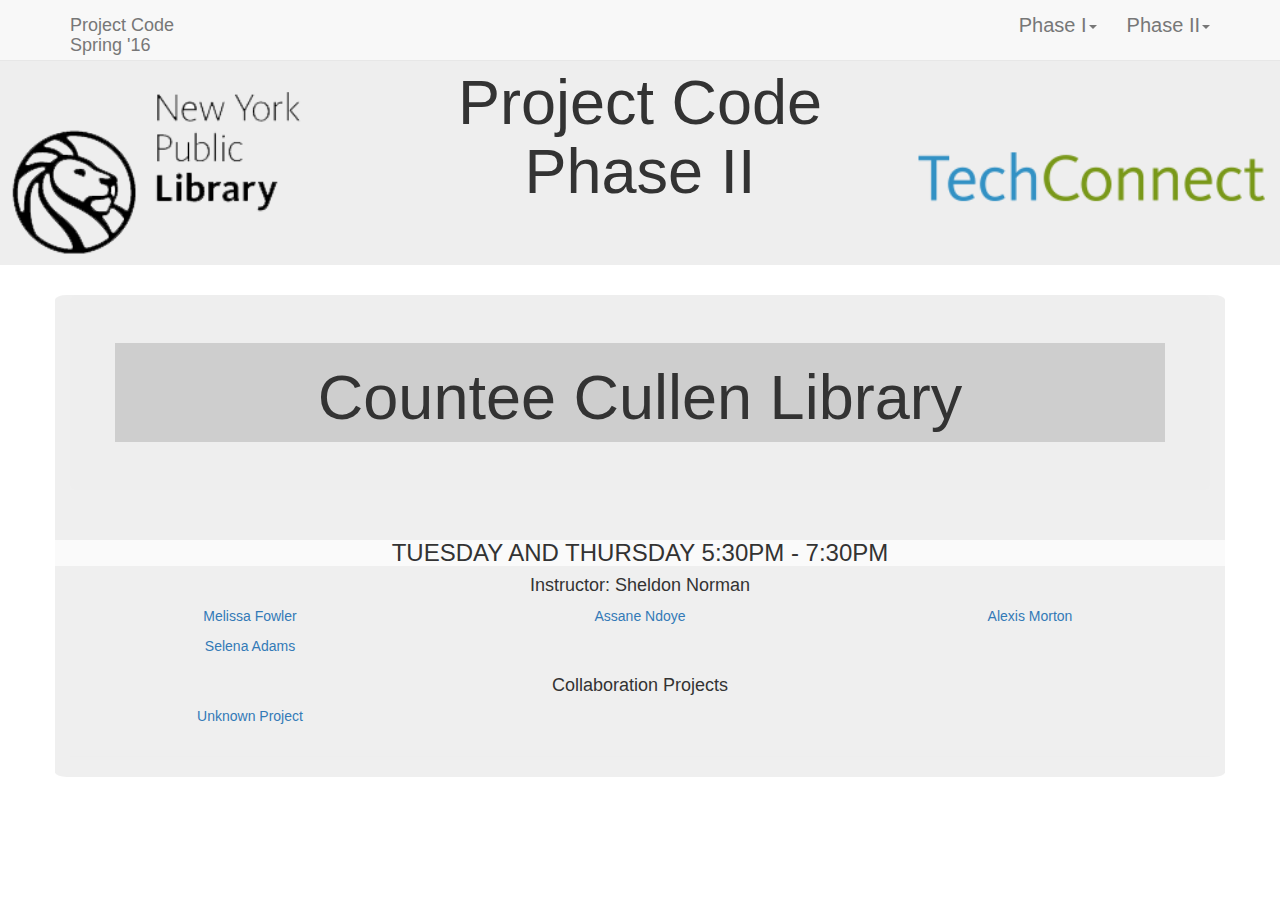
<file: phase2/counteecullen.html>
<!DOCTYPE html>
<html lang="en">

<head>
	<meta charset="utf-8">
	<meta http-equiv="X-UA-Compatible" content="IE=edge">
	<meta name="viewport" content="width=device-width, initial-scale=1">
	<!-- The above 3 meta tags *must* come first in the head; any other head content must come *after* these tags -->
	<title>Project Code Graduation</title>

	<link rel="stylesheet" href="https://maxcdn.bootstrapcdn.com/bootstrap/3.3.7/css/bootstrap.min.css" integrity="sha384-BVYiiSIFeK1dGmJRAkycuHAHRg32OmUcww7on3RYdg4Va+PmSTsz/K68vbdEjh4u" crossorigin="anonymous">
	<link rel="stylesheet" href="../css/main.css">

	<!-- HTML5 shim and Respond.js for IE8 support of HTML5 elements and media queries -->
	<!-- WARNING: Respond.js doesn't work if you view the page via file:// -->
	<!--[if lt IE 9]>
      <script src="https://oss.maxcdn.com/html5shiv/3.7.3/html5shiv.min.js"></script>
      <script src="https://oss.maxcdn.com/respond/1.4.2/respond.min.js"></script>
    <![endif]-->
</head>

<body>
	<!-- !!!!!   Fixed Nav bar for Phase pages  !!!!!! -->
	
	<nav id="mainNav" class="navbar navbar-default navbar-fixed-top navbar-custom">
		<div class="container">
			<div class="navbar-header page-scroll">
				<button type="button" class="navbar-toggle" data-toggle="collapse" data-target="#bs-example-navbar-collapse-1">
					<span class="sr-only">Toggle navigation</span> Menu <i class="fa fa-bars"></i>
				</button>
				<a class="navbar-brand" href="../index.html">Project Code<br>Spring '16</a>
			</div>
			<div class="collapse navbar-collapse" id="bs-example-navbar-collapse-1">
				<ul class="nav navbar-nav navbar-right">
					<li class="hidden">
						<a href="#page-top"></a>
					</li>
					<li class="dropdown">
						<a class="dropdown-toggle" data-toggle="dropdown" href="#portfolio">
							Phase I<span class="caret"></span>
						</a>
						<ul class="dropdown-menu">
							<li><a href="../phase1/mml.html">Mid-Manhattan Library</a></li>
							<li><a href="../phase1/columbus.html">Columbus Library</a></li>
							<li><a href="../phase1/chatham.html">Chatham Square Library</a></li>
							<li><a href="../phase1/morningside.html">Morningside Heights Library</a></li>
							<li><a href="../phase1/blc.html">Bronx Library Center</a></li>
							<li><a href="../phase1/stgeorge.html">St. George Library Center</a></li>
						</ul>
					</li>
					<li class="dropdown">
						<a class="dropdown-toggle" data-toggle="dropdown" href="#portfolio">
							Phase II<span class="caret"></span>
						</a>
						<ul class="dropdown-menu">
							<li><a href="mml.html">Mid-Manhattan Library</a></li>
							<li><a href="sibl.html">Science, Industry and Business Library</a></li>
							<li><a href="counteecullen.html">Countee Cullen Library</a></li>
						</ul>
					</li>
				</ul>
			</div>		
		</div>
	</nav>
	<!-- !!!!!!!!!!!!!!! Ends Nav !!!!!!!!!!!!!!!!!!! -->

	<!--   !!!!!!!!!!!!!!!! Phase Page Header Starts  !!!!!!!!!!!!!!!!!!!!!!!  -->
	<div class="jumbotron logo-header">
		<div class="row main-title">
			<h1 class="h1-white toptext push-header-down"> Project Code<br>Phase II</h1>
		</div>
	</div>
	<!--   !!!!!!!!!!!!!!!! Phase Page Header Ends  !!!!!!!!!!!!!!!!!!!!!!!  -->

	<div class="container tint-grey">
		<!--!!!!!!!!!!!!!!!!!! Branch Section Starts!!!!!!!!!!!!
			Change class backing, id and h1 text for each branch-->
		<div class="jumbotron htr-backing">
			<div class="row main-title tint-white">
				<h1 class="h1-white toptext">Countee Cullen Library</h1>
			</div>
		</div>
		<!-- !!!!!!!!!!!!!!!!! Branch Section Ends !!!!!!!!!!!! -->
		<!--!!!!!!!!!!!!!!!!!! Class Section Starts!!!!!!!!!!!!	-->
		<div class="featurette featurette-one">
			<div class="row">
				<!-- Change days, time and instructor here -->
				<h3 class="text-center text-uppercase">Tuesday and Thursday 5:30pm - 7:30pm</h3>
				<h4 class="text-center">Instructor: Sheldon Norman<h4>
			</div>
			<!--!!!!!!!!!!!!!!!!!! Personal Project Section Starts !!!!!!!!!!!!	-->
			<!-- !!!!!!!!!!!  Student Row Starts !!!!!!!!!!!! -->
			<div class="row text-center">
				<a href="https://missm27.github.io/portraits-of-a-diva/" target="_blank">
					<div class="col-xs-12 col-md-4">
						<p>Melissa 	Fowler</p>
					</div>
				</a>
				<a href="https://azund.github.io/thenewsofthesquare/" target="_blank">
					<div class="col-xs-12 col-md-4">
						<p>Assane Ndoye</p>
					</div>
				</a>
				<a href="https://lex113.github.io/pp2coop/" target="_blank">
					<div class="col-xs-12 col-md-4">
						<p>Alexis Morton</p>
					</div>
				</a>
			</div>
			<!-- !!!!!!!!!!!  Student Row Ends !!!!!!!!!!!! -->
			<!-- !!!!!!!!!!!  Student Row Starts !!!!!!!!!!!! -->
			<div class="row text-center">
				<a href="https://selena01.github.io/Time-Corp/index.html" target="_blank">
					<div class="col-xs-12 col-md-4">
						<p>Selena Adams</p>
					</div>
				</a>
				
			</div>
			<!-- !!!!!!!!!!!  Student Row Ends !!!!!!!!!!!! -->
			
			
		</div><!-- Personal Project Rows must be a above this div -->	
		<!--  Collaboration Project Section Starts -->
		<h4 class="text-center">Collaboration Projects</h4>
		<div class="featurette featurette-two">
			<!-- !!!!!!!!!!! Collaboration Project Row Starts !!!!!!!!!!!!!!1-->
			<div class="row text-center">				
				<a href="http://cadill08.github.io/parentresource/" target="_blank">
					<div class="col-xs-12 col-md-4">
						<p>Unknown Project</p>
					</div>
				</a>
				
			</div> <!-- !!!!!!!!!!! Collaboration Project Row Ends !!!!!!!!!!!!!!1-->
		</div><!--  Collaboration Project Section Ends -->
		<hr>
		<!--!!!!!!!!!!!!!!!!!! Class Section Ends !!!!!!!!!!!!	-->
		
		
				
				
				
				
				
				
	</div> <!--  This ends the container -->



	<script src="https://ajax.googleapis.com/ajax/libs/jquery/1.12.4/jquery.min.js"></script>
	<script src="https://maxcdn.bootstrapcdn.com/bootstrap/3.3.7/js/bootstrap.min.js" integrity="sha384-Tc5IQib027qvyjSMfHjOMaLkfuWVxZxUPnCJA7l2mCWNIpG9mGCD8wGNIcPD7Txa" crossorigin="anonymous"></script>
</body>

</html>
</file>
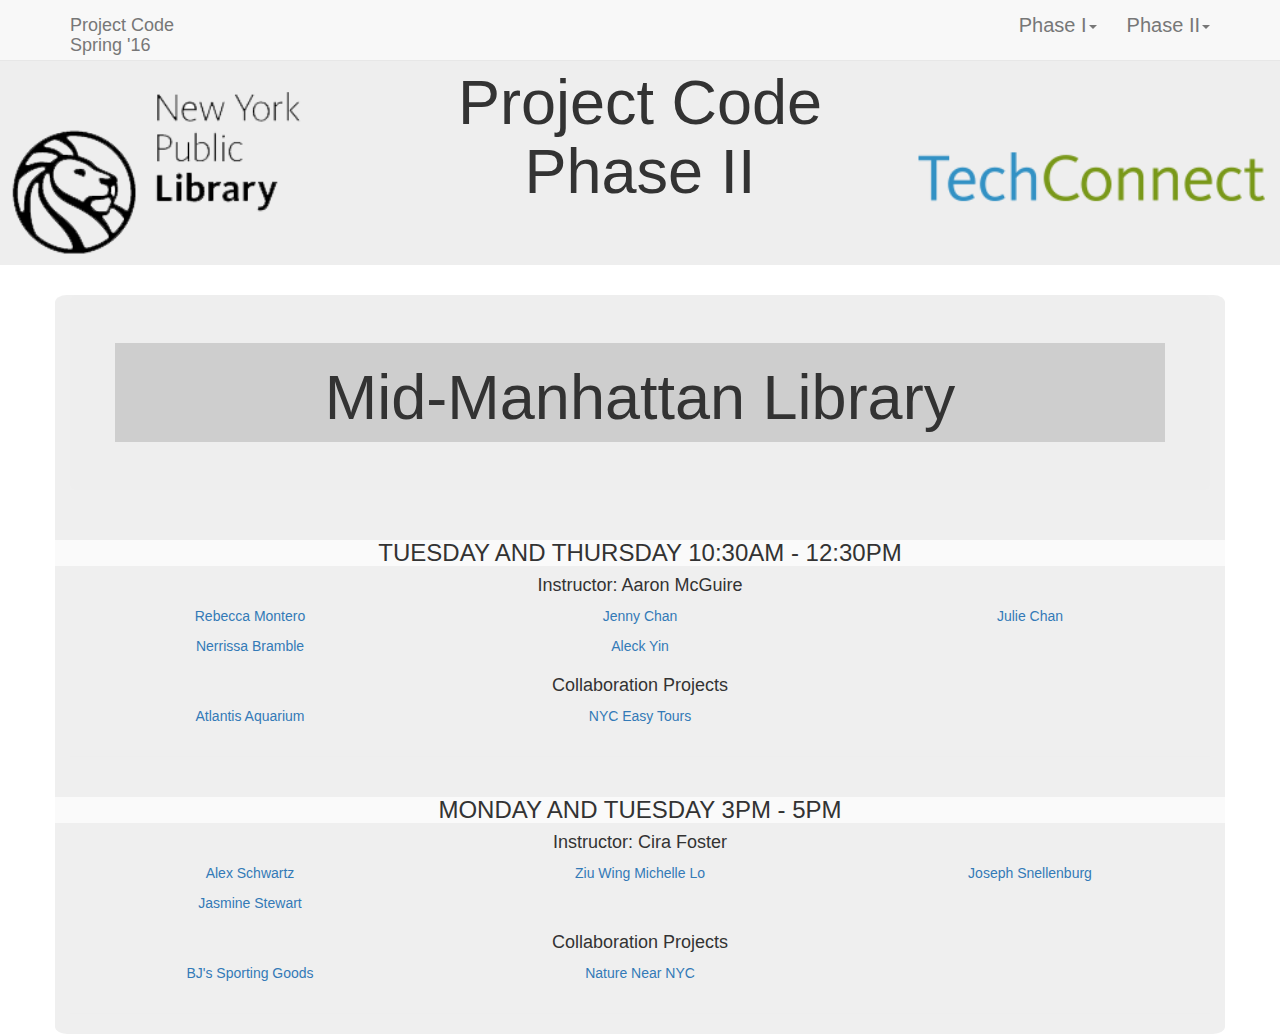
<file: phase2/mml.html>
<!DOCTYPE html>
<html lang="en">

<head>
	<meta charset="utf-8">
	<meta http-equiv="X-UA-Compatible" content="IE=edge">
	<meta name="viewport" content="width=device-width, initial-scale=1">
	<!-- The above 3 meta tags *must* come first in the head; any other head content must come *after* these tags -->
	<title>Project Code Graduation</title>

	<link rel="stylesheet" href="https://maxcdn.bootstrapcdn.com/bootstrap/3.3.7/css/bootstrap.min.css" integrity="sha384-BVYiiSIFeK1dGmJRAkycuHAHRg32OmUcww7on3RYdg4Va+PmSTsz/K68vbdEjh4u" crossorigin="anonymous">
	<link rel="stylesheet" href="../css/main.css">

	<!-- HTML5 shim and Respond.js for IE8 support of HTML5 elements and media queries -->
	<!-- WARNING: Respond.js doesn't work if you view the page via file:// -->
	<!--[if lt IE 9]>
      <script src="https://oss.maxcdn.com/html5shiv/3.7.3/html5shiv.min.js"></script>
      <script src="https://oss.maxcdn.com/respond/1.4.2/respond.min.js"></script>
    <![endif]-->
</head>

<body>
	<!-- !!!!!   Fixed Nav bar for Phase pages  !!!!!! -->
	
	<nav id="mainNav" class="navbar navbar-default navbar-fixed-top navbar-custom">
		<div class="container">
			<div class="navbar-header page-scroll">
				<button type="button" class="navbar-toggle" data-toggle="collapse" data-target="#bs-example-navbar-collapse-1">
					<span class="sr-only">Toggle navigation</span> Menu <i class="fa fa-bars"></i>
				</button>
				<a class="navbar-brand" href="../index.html">Project Code<br>Spring '16</a>
			</div>
			<div class="collapse navbar-collapse" id="bs-example-navbar-collapse-1">
				<ul class="nav navbar-nav navbar-right">
					<li class="hidden">
						<a href="#page-top"></a>
					</li>
					<li class="dropdown">
						<a class="dropdown-toggle" data-toggle="dropdown" href="#portfolio">
							Phase I<span class="caret"></span>
						</a>
						<ul class="dropdown-menu">
							<li><a href="../phase1/mml.html">Mid-Manhattan Library</a></li>
							<li><a href="../phase1/columbus.html">Columbus Library</a></li>
							<li><a href="../phase1/chatham.html">Chatham Square Library</a></li>
							<li><a href="../phase1/morningside.html">Morningside Heights Library</a></li>
							<li><a href="../phase1/blc.html">Bronx Library Center</a></li>
							<li><a href="../phase1/stgeorge.html">St. George Library Center</a></li>
						</ul>
					</li>
					<li class="dropdown">
						<a class="dropdown-toggle" data-toggle="dropdown" href="#portfolio">
							Phase II<span class="caret"></span>
						</a>
						<ul class="dropdown-menu">
							<li><a href="mml.html">Mid-Manhattan Library</a></li>
							<li><a href="sibl.html">Science, Industry and Business Library</a></li>
							<li><a href="counteecullen.html">Countee Cullen Library</a></li>						
						</ul>
					</li>
				</ul>
			</div>		
		</div>
	</nav>
	<!-- !!!!!!!!!!!!!!! Ends Nav !!!!!!!!!!!!!!!!!!! -->

	<!--   !!!!!!!!!!!!!!!! Phase Page Header Starts  !!!!!!!!!!!!!!!!!!!!!!!  -->
	<div class="jumbotron logo-header">
		<div class="row main-title">
			<h1 class="h1-white toptext push-header-down"> Project Code<br>Phase II</h1>
		</div>
	</div>
	<!--   !!!!!!!!!!!!!!!! Phase Page Header Ends  !!!!!!!!!!!!!!!!!!!!!!!  -->

	<div class="container tint-grey">

		<!--!!!!!!!!!!!!!!!!!! Branch Section Starts!!!!!!!!!!!!
			Change class backing, id and h1 text for each branch-->
		<div class="jumbotron mml-backing" id="mml">
			<div class="row main-title tint-white">
				<h1 class="h1-white toptext">Mid-Manhattan Library</h1>
			</div>
		</div>
		<!-- !!!!!!!!!!!!!!!!! Branch Section Ends !!!!!!!!!!!! -->
		
		<!--!!!!!!!!!!!!!!!!!! Class Section Starts!!!!!!!!!!!!	-->
		<div class="featurette featurette-one">
			<div class="row">
				<!-- Change days, time and instructor here -->
				<h3 class="text-center text-uppercase">Tuesday and Thursday 10:30am - 12:30pm</h3>
				<h4 class="text-center">Instructor: Aaron McGuire<h4>
			</div>
			<!--!!!!!!!!!!!!!!!!!! Personal Project Section Starts !!!!!!!!!!!!	-->
			<!-- !!!!!!!!!!!  Student Row Starts !!!!!!!!!!!! -->
			<div class="row text-center">
				<a href="https://rcm41.github.io/silver-screen/" target="_blank">
					<div class="col-xs-12 col-md-4">
						<p>Rebecca Montero</p>
					</div>
				</a>
				<a href="https://jenchan429.github.io/liquor/" target="_blank">
					<div class="col-xs-12 col-md-4">
						<p>Jenny Chan</p>
					</div>
				</a>
				<a href="https://trigirl19.github.io/bikesgalore1/index.html" target="_blank">
					<div class="col-xs-12 col-md-4">
						<p>Julie Chan</p>
					</div>
				</a>
			</div>
			<!-- !!!!!!!!!!!  Student Row Ends !!!!!!!!!!!! -->
			<!-- !!!!!!!!!!!  Student Row Starts !!!!!!!!!!!! -->
			<div class="row text-center">
				<a href="http://nerrissab.github.io/penn-station" target="_blank">
					<div class="col-xs-12 col-md-4">
						<p>Nerrissa	Bramble</p>
					</div>
				</a>
				<a href="https://krimzonstriker.github.io/yggdrasil/" target="_blank">
					<div class="col-xs-12 col-md-4">
						<p>Aleck Yin</p>
					</div>
				</a>
			</div>
			<!-- !!!!!!!!!!!  Student Row Ends !!!!!!!!!!!! -->
		
			
		</div><!-- Personal Project Rows must be a above this div -->	
		<!--  Collaboration Project Section Starts -->
		<h4 class="text-center">Collaboration Projects</h4>
		<div class="featurette featurette-two">
			<!-- !!!!!!!!!!! Collaboration Project Row Starts !!!!!!!!!!!!!!1-->
			<div class="row text-center">				
				<a href="https://krimzonstriker.github.io/atlantis/" target="_blank">
					<div class="col-xs-12 col-md-4">
						<p>Atlantis Aquarium</p>
					</div>
				</a>
				<a href="https://trigirl19.github.io/newyorkcity/index.html" target="_blank">
					<div class="col-xs-12 col-md-4">
						<p>NYC Easy Tours</p>
					</div>
				</a>
				
			</div> <!-- !!!!!!!!!!! Collaboration Project Row Ends !!!!!!!!!!!!!!1-->
		</div><!--  Collaboration Project Section Ends -->
		<hr>
		<!--!!!!!!!!!!!!!!!!!! Class Section Ends !!!!!!!!!!!!	-->
		
		<!--!!!!!!!!!!!!!!!!!! Class Section Starts!!!!!!!!!!!!	-->
		<div class="featurette featurette-one">
			<div class="row">
				<!-- Change days, time and instructor here -->
				<h3 class="text-center text-uppercase">Monday and Tuesday 3pm - 5pm</h3>
				<h4 class="text-center">Instructor: Cira Foster<h4>
			</div>
			<!--!!!!!!!!!!!!!!!!!! Personal Project Section Starts !!!!!!!!!!!!	-->
			<!-- !!!!!!!!!!!  Student Row Starts !!!!!!!!!!!! -->
			<div class="row text-center">
				<a href="https://byall.github.io/choccoffeetea/" target="_blank">
					<div class="col-xs-12 col-md-4">
						<p>Alex	Schwartz</p>
					</div>
				</a>
				<a href="http://lzwmichelle.github.io/liondance/" target="_blank">
					<div class="col-xs-12 col-md-4">
						<p>Ziu Wing Michelle Lo</p>
					</div>
				</a>
				<a href="https://joewsn23.github.io/joewsn_phase2_personalproject/" target="_blank">
					<div class="col-xs-12 col-md-4">
						<p>Joseph Snellenburg</p>
					</div>
				</a>
			</div>
			<!-- !!!!!!!!!!!  Student Row Ends !!!!!!!!!!!! -->
			<!-- !!!!!!!!!!!  Student Row Starts !!!!!!!!!!!! -->
			<div class="row text-center">
				<a href="https://jsmnstewart.github.io/empower/" target="_blank">
					<div class="col-xs-12 col-md-4">
						<p>Jasmine Stewart</p>
					</div>
				</a>
			</div>
			<!-- !!!!!!!!!!!  Student Row Ends !!!!!!!!!!!! -->
			
			
		</div><!-- Personal Project Rows must be above this div -->	
		<!--  Collaboration Project Section Starts -->
		<h4 class="text-center">Collaboration Projects</h4>
		<div class="featurette featurette-two">
			<!-- !!!!!!!!!!! Collaboration Project Row Starts !!!!!!!!!!!!!!1-->
			<div class="row text-center">				
				<a href="https://joewsn23.github.io/sportinggoods_collab/" target="_blank">
					<div class="col-xs-12 col-md-4">
						<p>BJ's Sporting Goods</p>
					</div>
				</a>
				<a href="https://byall.github.io/naturenyc/" target="_blank">
					<div class="col-xs-12 col-md-4">
						<p>Nature Near NYC</p>
					</div>
				</a>
				<a href="" target="_blank">
					<div class="col-xs-12 col-md-4">
						<p></p>
					</div>
				</a>
			</div> <!-- !!!!!!!!!!! Collaboration Project Row Ends !!!!!!!!!!!!!!1-->
		</div><!--  Collaboration Project Section Ends -->
		
		<hr><!--!!!!!!!!!!!!!!!!!! Class Section Ends !!!!!!!!!!!!	-->
		
		
				
				
				
	</div> <!--  This ends the container -->



	<script src="https://ajax.googleapis.com/ajax/libs/jquery/1.12.4/jquery.min.js"></script>
	<script src="https://maxcdn.bootstrapcdn.com/bootstrap/3.3.7/js/bootstrap.min.js" integrity="sha384-Tc5IQib027qvyjSMfHjOMaLkfuWVxZxUPnCJA7l2mCWNIpG9mGCD8wGNIcPD7Txa" crossorigin="anonymous"></script>
</body>

</html>
</file>
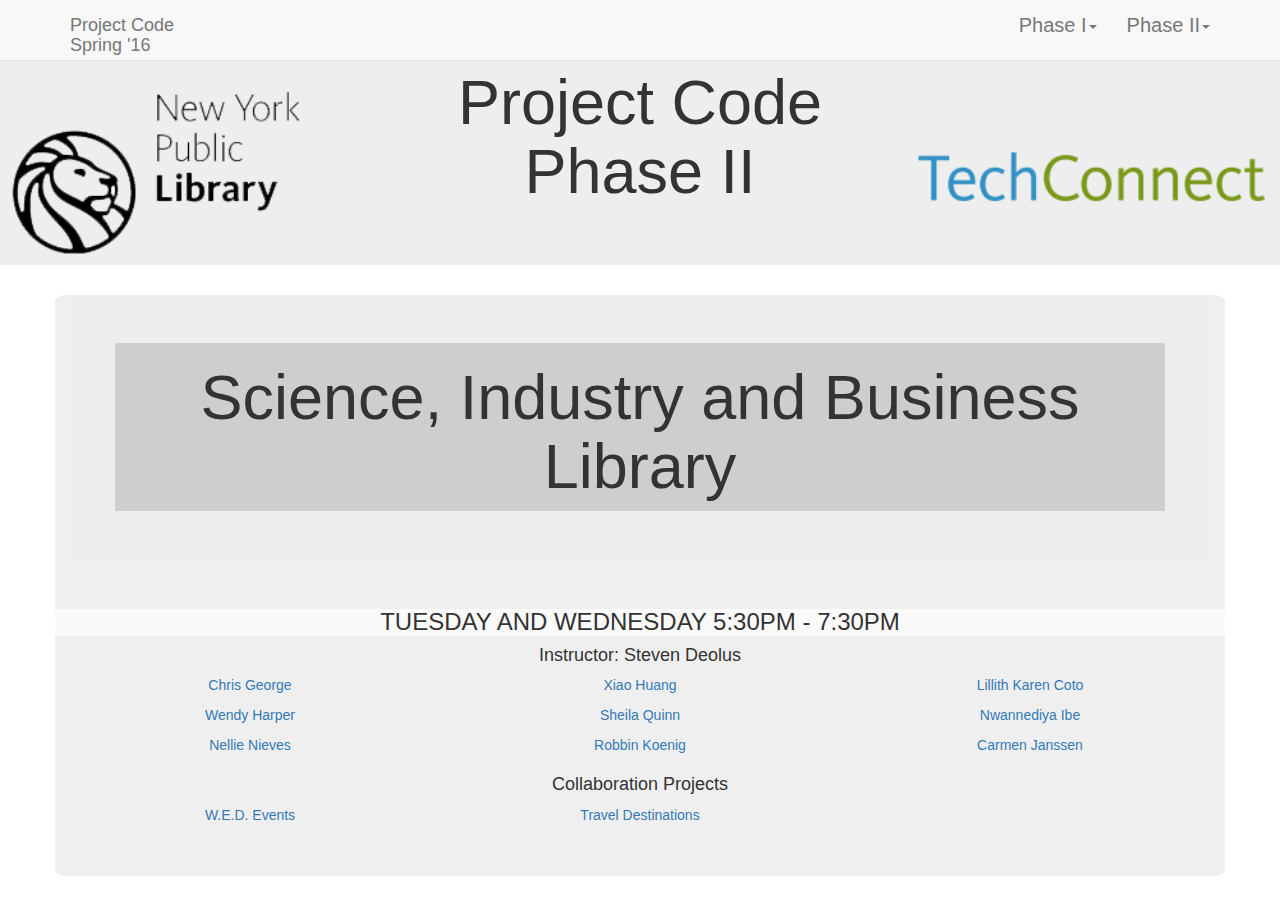
<file: phase2/sibl.html>
<!DOCTYPE html>
<html lang="en">

<head>
	<meta charset="utf-8">
	<meta http-equiv="X-UA-Compatible" content="IE=edge">
	<meta name="viewport" content="width=device-width, initial-scale=1">
	<!-- The above 3 meta tags *must* come first in the head; any other head content must come *after* these tags -->
	<title>Project Code Graduation</title>

	<link rel="stylesheet" href="https://maxcdn.bootstrapcdn.com/bootstrap/3.3.7/css/bootstrap.min.css" integrity="sha384-BVYiiSIFeK1dGmJRAkycuHAHRg32OmUcww7on3RYdg4Va+PmSTsz/K68vbdEjh4u" crossorigin="anonymous">
	<link rel="stylesheet" href="../css/main.css">

	<!-- HTML5 shim and Respond.js for IE8 support of HTML5 elements and media queries -->
	<!-- WARNING: Respond.js doesn't work if you view the page via file:// -->
	<!--[if lt IE 9]>
      <script src="https://oss.maxcdn.com/html5shiv/3.7.3/html5shiv.min.js"></script>
      <script src="https://oss.maxcdn.com/respond/1.4.2/respond.min.js"></script>
    <![endif]-->
</head>

<body>
	<!-- !!!!!   Fixed Nav bar for Phase pages  !!!!!! -->
	
	<nav id="mainNav" class="navbar navbar-default navbar-fixed-top navbar-custom">
		<div class="container">
			<div class="navbar-header page-scroll">
				<button type="button" class="navbar-toggle" data-toggle="collapse" data-target="#bs-example-navbar-collapse-1">
					<span class="sr-only">Toggle navigation</span> Menu <i class="fa fa-bars"></i>
				</button>
				<a class="navbar-brand" href="../index.html">Project Code<br>Spring '16</a>
			</div>
			<div class="collapse navbar-collapse" id="bs-example-navbar-collapse-1">
				<ul class="nav navbar-nav navbar-right">
					<li class="hidden">
						<a href="#page-top"></a>
					</li>
					<li class="dropdown">
						<a class="dropdown-toggle" data-toggle="dropdown" href="#portfolio">
							Phase I<span class="caret"></span>
						</a>
						<ul class="dropdown-menu">
							<li><a href="../phase1/mml.html">Mid-Manhattan Library</a></li>
							<li><a href="../phase1/columbus.html">Columbus Library</a></li>
							<li><a href="../phase1/chatham.html">Chatham Square Library</a></li>
							<li><a href="../phase1/morningside.html">Morningside Heights Library</a></li>
							<li><a href="../phase1/blc.html">Bronx Library Center</a></li>
							<li><a href="../phase1/stgeorge.html">St. George Library Center</a></li>
						</ul>
					</li>
					<li class="dropdown">
						<a class="dropdown-toggle" data-toggle="dropdown" href="#portfolio">
							Phase II<span class="caret"></span>
						</a>
						<ul class="dropdown-menu">
							<li><a href="mml.html">Mid-Manhattan Library</a></li>
							<li><a href="sibl.html">Science, Industry and Business Library</a></li>
							<li><a href="counteecullen.html">Countee Cullen Library</a></li>
						</ul>
					</li>
				</ul>
			</div>		
		</div>
	</nav>
	<!-- !!!!!!!!!!!!!!! Ends Nav !!!!!!!!!!!!!!!!!!! -->

	<!--   !!!!!!!!!!!!!!!! Phase Page Header Starts  !!!!!!!!!!!!!!!!!!!!!!!  -->
	<div class="jumbotron logo-header">
		<div class="row main-title">
			<h1 class="h1-white toptext push-header-down"> Project Code<br>Phase II</h1>
		</div>
	</div>
	<!--   !!!!!!!!!!!!!!!! Phase Page Header Ends  !!!!!!!!!!!!!!!!!!!!!!!  -->

	<div class="container tint-grey">
		<!--!!!!!!!!!!!!!!!!!! Branch Section Starts!!!!!!!!!!!!
			Change class backing, id and h1 text for each branch-->
		<div class="jumbotron sibl-backing" id="columbus">
			<div class="row main-title tint-white">
				<h1 class="h1-white toptext">Science, Industry and Business Library</h1>
			</div>
		</div>
		<!-- !!!!!!!!!!!!!!!!! Branch Section Ends !!!!!!!!!!!! -->
		<!--!!!!!!!!!!!!!!!!!! Class Section Starts!!!!!!!!!!!!	-->
		<div class="featurette featurette-one">
			<div class="row">
				<!-- Change days, time and instructor here -->
				<h3 class="text-center text-uppercase">Tuesday and Wednesday 5:30pm - 7:30pm</h3>
				<h4 class="text-center">Instructor: Steven Deolus<h4>
			</div>
			<!--!!!!!!!!!!!!!!!!!! Personal Project Section Starts !!!!!!!!!!!!	-->
			<!-- !!!!!!!!!!!  Student Row Starts !!!!!!!!!!!! -->
			<div class="row text-center">
				<a href="https://thesunisshiningbrightly.github.io/w_in_pm5/" target="_blank">
					<div class="col-xs-12 col-md-4">
						<p>Chris George</p>
					</div>
				</a>
				<a href="https://xhnypl.github.io/personalproject2/" target="_blank">
					<div class="col-xs-12 col-md-4">
						<p>Xiao	Huang</p>
					</div>
				</a>
				<a href="https://likarenin.github.io/personalprojectanalytics/" target="_blank">
					<div class="col-xs-12 col-md-4">
						<p>Lillith Karen Coto</p>
					</div>
				</a>
			</div>
			<!-- !!!!!!!!!!!  Student Row Ends !!!!!!!!!!!! -->
			<!-- !!!!!!!!!!!  Student Row Starts !!!!!!!!!!!! -->
			<div class="row text-center">
				<a href="https://wharperr.github.io/bakeshoppe/" target="_blank">
					<div class="col-xs-12 col-md-4">
						<p>Wendy Harper</p>
					</div>
				</a>
				<a href="https://gioconda2016.github.io/mooncakes2/" target="_blank">
					<div class="col-xs-12 col-md-4">
						<p>Sheila Quinn</p>
					</div>
				</a>
				<a href="https://naibe.github.io/ProjectCode2.0/" target="_blank">
					<div class="col-xs-12 col-md-4">
						<p>Nwannediya Ibe</p>
					</div>
				</a>
			</div>
			<!-- !!!!!!!!!!!  Student Row Ends !!!!!!!!!!!! -->
			<!-- !!!!!!!!!!!  Student Row Starts !!!!!!!!!!!! -->
			<div class="row text-center">
				<a href="https://snown3.github.io/gaudi/" target="_blank">
					<div class="col-xs-12 col-md-4">
						<p>Nellie Nieves</p>
					</div>
				</a>
				<a href="https://robkoe.github.io/mozartbio/" target="_blank">
					<div class="col-xs-12 col-md-4">
						<p>Robbin Koenig</p>
					</div>
				</a>
				<a href="https://codelady648.github.io/cjpersonalproject/" target="_blank">
					<div class="col-xs-12 col-md-4">
						<p>Carmen Janssen</p>
					</div>
				</a>
			</div>
			<!-- !!!!!!!!!!!  Student Row Ends !!!!!!!!!!!! -->
			
		</div><!-- Personal Project Rows must be a above this div -->	
		<!--  Collaboration Project Section Starts -->
		<h4 class="text-center">Collaboration Projects</h4>
		<div class="featurette featurette-two">
			<!-- !!!!!!!!!!! Collaboration Project Row Starts !!!!!!!!!!!!!!1-->
			<div class="row text-center">				
				<a href="https://wharperr.github.io/wed_events/" target="_blank">
					<div class="col-xs-12 col-md-4">
						<p>W.E.D. Events</p>
					</div>
				</a>
				<a href="https://daniellowterrace.github.io/traveling2/index.html" target="_blank">
					<div class="col-xs-12 col-md-4">
						<p>Travel Destinations</p>
					</div>
				</a>
				
			</div> <!-- !!!!!!!!!!! Collaboration Project Row Ends !!!!!!!!!!!!!!1-->
		</div><!--  Collaboration Project Section Ends -->
		<hr>
		<!--!!!!!!!!!!!!!!!!!! Class Section Ends !!!!!!!!!!!!	-->
		
				
	</div> <!--  This ends the container -->



	<script src="https://ajax.googleapis.com/ajax/libs/jquery/1.12.4/jquery.min.js"></script>
	<script src="https://maxcdn.bootstrapcdn.com/bootstrap/3.3.7/js/bootstrap.min.js" integrity="sha384-Tc5IQib027qvyjSMfHjOMaLkfuWVxZxUPnCJA7l2mCWNIpG9mGCD8wGNIcPD7Txa" crossorigin="anonymous"></script>
</body>

</html>
</file>
<file: css/main.css>
.lion-backing {
	
	background-image: url(https://c1.staticflickr.com/1/71/199603745_4f281d2936_b.jpg);
	background-size: cover;
	background-position: center;
	margin-bottom: -20px;
	
}

.jumbotron {
	overflow: hidden;
}

.jumbotron h1 {
	font-family: Kievit, Arial, sans-serif;
	
}

.mml-backing {
	
	background-image: url(https://upload.wikimedia.org/wikipedia/commons/0/04/Mid-Manhattan_Library.jpg);
	background-size: cover;
	background-position: center;
}

.columbus-backing {
	
	background-image: url(https://upload.wikimedia.org/wikipedia/commons/0/06/NYPL_Columbus_Branch,_Manhattan.jpg);
	background-size: cover;
	background-position: center;
}

.chatham-backing {
	background-image: url(https://upload.wikimedia.org/wikipedia/commons/f/f2/NYPL_Chatham_Square_branch_WTM3_TEAM_TOM_0004.jpg);
	background-size: cover;
	background-position: bottom;
}

.morningside-backing {
	
	background-image: url(https://upload.wikimedia.org/wikipedia/commons/5/57/NYPL_Washington_Heights_Branch,_Manhattan.jpg);
	background-size: cover;
	background-position: center;
}

.blc-backing {
	
	background-image: url(https://upload.wikimedia.org/wikipedia/commons/e/e9/Bronx_Library_Center_main_entrance.jpg);
	background-size: cover;
	background-position: center;
}

.stgeorge-backing {
	
	background-image: url(https://upload.wikimedia.org/wikipedia/commons/a/ae/NYPL_Saint_George_Branch,_Staten_Island.jpg);
	background-size: cover;
	background-position: center;
}

.sibl-backing {
	
	background-image: url(https://upload.wikimedia.org/wikipedia/commons/4/42/SIBL.jpg);
	background-size: cover;
	background-position: center;
}

.htr-backing {
	
	background-image: url(https://upload.wikimedia.org/wikipedia/commons/thumb/a/af/NYPL_Countee_Cullen_Branch.jpg/845px-NYPL_Countee_Cullen_Branch.jpg);
	background-size: cover;
	background-position: center;
}

.logo-header {
	background-image: url(../images/nypl-tech-connect-logos-large2.png);
	background-size: contain;
	background-repeat: no-repeat;
	background-position: center bottom;
	text-align: center;
}

.tint-white {
	background-color: rgba(200,200,200,0.83);
	text-align: center;
}

.tint-grey {
	background-color: rgba(100,100,100,0.1);
	border-radius: 1%;
}

.row h3 {
	background-color: rgba(255,255,255,0.7);
}



.carousel-text {
	position: relative;
	text-align: center;
}

.carousel-text p {
	position: absolute;
	bottom: 0;
	right: 0;
	color: white;
	background-color: rgba(0,0,0,0.5);
	padding: 5px;
	font-size: 20px;
}


@media (min-width: 768px) {
  #mainNav {
	font-size: 20px;
	vertical-align: top;
	padding-bottom: 10px;
	}
	
}

@media (max-width: 768px) {
  #mainNav {
	font-size: 20px;
	vertical-align: top;
	}
	.push-header-down {
		margin-top: 40px;
	}
}
</file>
